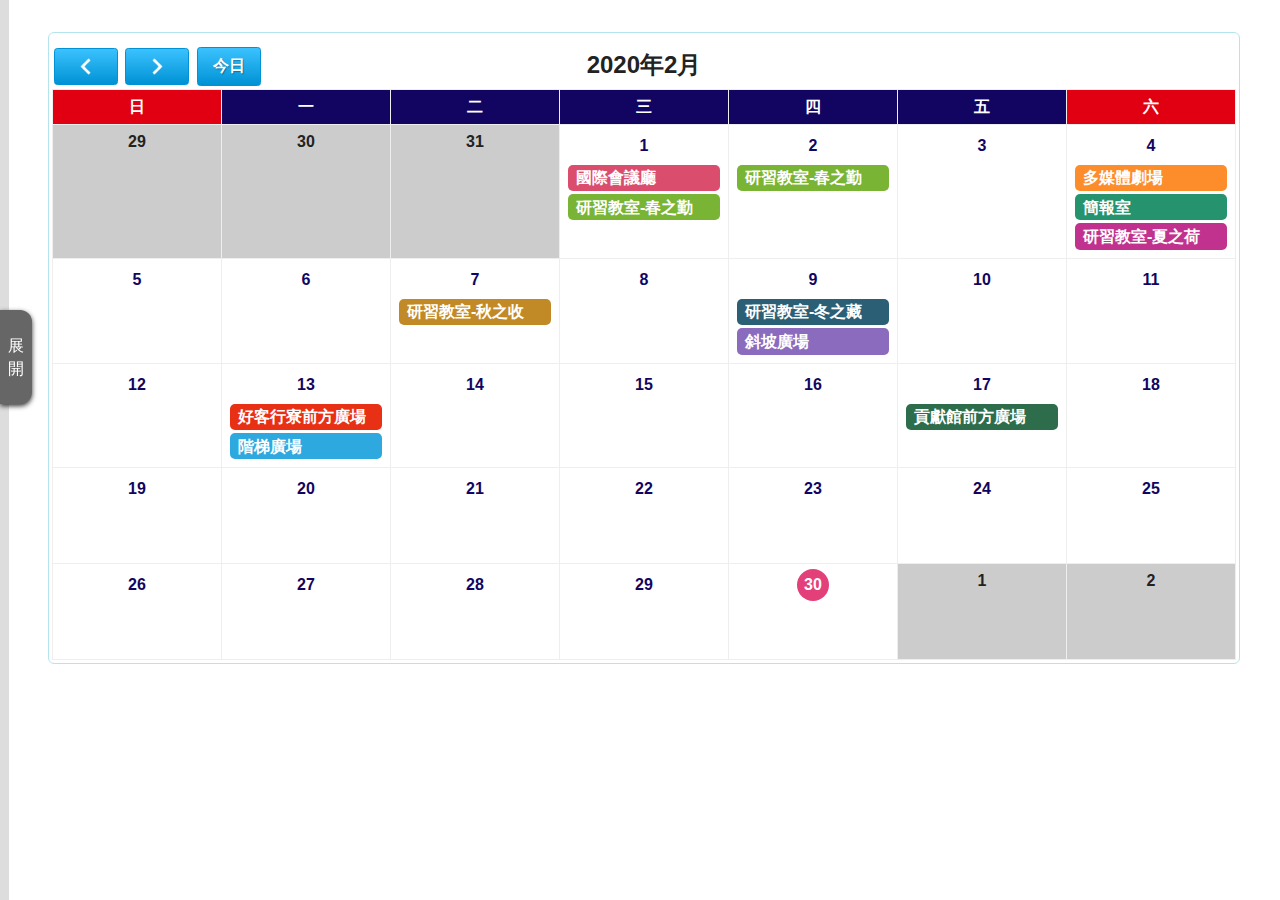
<file: calendar_1.htm>
<!doctype html>
<html lang="zh-Hant" class="no-js">

<head>
    <meta charset="utf-8">
    <meta http-equiv="X-UA-Compatible" content="IE=edge">
    <meta name="viewport" content="width=device-width, initial-scale=1">
    <title>客家文化發展中心-線上申辦</title>
    <!--HTML5 Shim and Respond.js IE8 support of HTML5 elements and media queries [if lt IE 9]>
    <script src="js/html5shiv.js"></script>
    <script src="js/respond.min.js"></script>
<![endif]-->

<!-- hyUI css -->
<link rel="stylesheet" href="css/hyui.css">

</head>

<body>
    <!-- sidenav star -->
    <div id="leftSidenav" class="sidenav">
        <div class="closebtn"><a href="javascript:void(0)" onclick="closeNav()">&times;</a></div>
        <form action="">
            <h2>類型</h2>
            <div class="check_grp">
                <label class="color1"><input type="checkbox" value="">國際會議廳</label>
                <label class="color2"><input type="checkbox" value="">多媒體劇場</label>
                <label class="color3"><input type="checkbox" value="">簡報室</label>
                <label class="color4"><input type="checkbox" value="">研習教室-春之勤</label>
                <label class="color5"><input type="checkbox" value="">研習教室-夏之荷</label>
                <label class="color6"><input type="checkbox" value="">研習教室-秋之收</label>
                <label class="color7"><input type="checkbox" value="">研習教室-冬之藏</label>
                <label class="color8"><input type="checkbox" value="">斜坡廣場</label>
                <label class="color9"><input type="checkbox" value="">好客行寮前方廣場</label>
                <label class="color10"><input type="checkbox" value="">階梯廣場</label>
                <label class="color11"><input type="checkbox" value="">貢獻館前方廣場</label>
            </div>
        </form>
    </div>
    <!-- sidenav end -->


    <!-- wrapper Start -->
    <div class="wrapper full" id="mainC">
        <div class="leftopen"><a href="javascript:;" onclick="openNav()">展開</a></div>

        <!-- main Start -->
        <div id="center" class="main">
            <div class="container">
                <!-- calendar6 star -->
                <div class="calendar6">
                    <div class="fc-toolbar">
                        <div class="fc-left">
                            <button type="button"><i class="i_arrow_left2"></i></button>
                            <button type="button"><i class="i_arrow_right2"></i></button>
                            <button type="button">今日</button>
                        </div>
                        <div class="fc-center"><h3>2020年2月</h3></div>
                    </div>
                    <table class="monthtb">
                      <thead>
                        <tr>
                            <th scope="col" class="sun">日</th>
                            <th scope="col" class="mon">一</th>
                            <th scope="col" class="tue">二</th>
                            <th scope="col" class="wed">三</th>
                            <th scope="col" class="thu">四</th>
                            <th scope="col" class="fri">五</th>
                            <th scope="col" class="sat">六</th>
                        </tr>
                    </thead>
                    <tbody>
                        <tr>
                            <td class="space"><div class="date">29</div></td>
                            <td class="space"><div class="date">30</div></td>
                            <td class="space"><div class="date">31</div></td>
                            <td>
                                <div class="date"><a href="#">1</a></div>
                                <ul class="event">
                                    <li class="color1">
                                        <a href="#">國際會議廳</a>
                                        <div class="info">
                                            <h3>國際會議廳</h3>
                                            <ul>
                                                <li>08:00-12:00</li>
                                                <li>13:00-17:00</li>
                                                <li>18:00-22:00</li>
                                            </ul>
                                        </div>
                                    </li>
                                    <li class="color4">
                                        <a href="#">研習教室-春之勤</a>
                                        <div class="info">
                                            <h3>研習教室-春之勤</h3>
                                            <ul>
                                                <li>08:00-12:00</li>
                                                <li>13:00-17:00</li>
                                            </ul>
                                        </div>
                                    </li>
                                </ul>
                            </td>
                            <td>
                                <div class="date"><a href="#">2</a></div>
                                <ul class="event">
                                    <li class="color4">
                                        <a href="#">研習教室-春之勤</a>
                                        <div class="info">
                                            <h3>研習教室-春之勤</h3>
                                            <ul>
                                                <li>08:00-12:00</li>
                                                <li>13:00-17:00</li>
                                                <li>18:00-22:00</li>
                                            </ul>
                                        </div>
                                    </li>
                                </ul>
                            </td>
                            <td>
                                <div class="date"><a href="#">3</a></div>
                            </td>
                            <td>
                                <div class="date"><a href="#">4</a></div>
                                <ul class="event">
                                    <li class="color2">
                                        <a href="#">多媒體劇場</a>
                                        <div class="info">
                                            <h3>多媒體劇場</h3>
                                            <ul>
                                                <li>13:00-17:00</li>
                                                <li>18:00-22:00</li>
                                            </ul>
                                        </div>
                                    </li>
                                    <li class="color3">
                                        <a href="#">簡報室</a>
                                        <div class="info">
                                            <h3>簡報室</h3>
                                            <ul>
                                                <li>08:00-12:00</li>
                                                <li>13:00-17:00</li>
                                                <li>18:00-22:00</li>
                                            </ul>
                                        </div>
                                    </li>
                                    <li class="color5">
                                        <a href="#">研習教室-夏之荷</a>
                                        <div class="info">
                                            <h3>研習教室-夏之荷</h3>
                                            <ul>
                                                <li>18:00-22:00</li>
                                            </ul>
                                        </div>
                                    </li>
                                </ul>
                            </td>
                        </tr>
                        <tr>
                            <td>
                                <div class="date"><a href="#">5</a></div>
                            </td>
                            <td>
                                <div class="date"><a href="#">6</a></div>
                            </td>
                            <td>
                                <div class="date"><a href="#">7</a></div>
                                <ul class="event">
                                    <li class="color6">
                                        <a href="#">研習教室-秋之收</a>
                                        <div class="info">
                                            <h3>研習教室-秋之收</h3>
                                            <ul>
                                                <li>13:00-17:00</li>
                                                <li>18:00-22:00</li>
                                            </ul>
                                        </div>
                                    </li>
                                </ul>
                            </td>
                            <td>
                                <div class="date"><a href="#">8</a></div>
                            </td>
                            <td>
                                <div class="date"><a href="#">9</a></div>
                                <ul class="event">
                                    <li class="color7">
                                        <a href="#">研習教室-冬之藏</a>
                                        <div class="info">
                                            <h3>研習教室-冬之藏</h3>
                                            <ul>
                                                <li>13:00-17:00</li>
                                                <li>18:00-22:00</li>
                                            </ul>
                                        </div>
                                    </li>
                                    <li class="color8">
                                        <a href="#">斜坡廣場</a>
                                        <div class="info">
                                            <h3>斜坡廣場</h3>
                                            <ul>
                                                <li>08:00-12:00</li>
                                                <li>13:00-17:00</li>
                                                <li>18:00-22:00</li>
                                            </ul>
                                        </div>
                                    </li>
                                </ul>
                            </td>
                            <td>
                                <div class="date"><a href="#">10</a></div>
                            </td>
                            <td>
                                <div class="date"><a href="#">11</a></div>
                            </td>
                        </tr>
                        <tr>
                            <td>
                                <div class="date"><a href="#">12</a></div>
                            </td>
                            <td>
                                <div class="date"><a href="#">13</a></div>
                                <ul class="event">
                                    <li class="color9">
                                        <a href="#">好客行寮前方廣場</a>
                                        <div class="info">
                                            <h3>好客行寮前方廣場</h3>
                                            <ul>
                                                <li>13:00-17:00</li>
                                                <li>18:00-22:00</li>
                                            </ul>
                                        </div>
                                    </li>
                                    <li class="color10">
                                        <a href="#">階梯廣場</a>
                                        <div class="info">
                                            <h3>階梯廣場</h3>
                                            <ul>
                                                <li>08:00-12:00</li>
                                                <li>13:00-17:00</li>
                                                <li>18:00-22:00</li>
                                            </ul>
                                        </div>
                                    </li>
                                </ul>
                            </td>
                            <td>
                                <div class="date"><a href="#">14</a></div>
                            </td>
                            <td>
                                <div class="date"><a href="#">15</a></div>
                            </td>
                            <td>
                                <div class="date"><a href="#">16</a></div>
                            </td>
                            <td>
                                <div class="date"><a href="#">17</a></div>
                                <ul class="event">
                                    <li class="color11">
                                        <a href="#">貢獻館前方廣場</a>
                                        <div class="info">
                                            <h3>貢獻館前方廣場</h3>
                                            <ul>
                                                <li>13:00-17:00</li>
                                                <li>18:00-22:00</li>
                                            </ul>
                                        </div>
                                    </li>
                                </ul>
                            </td>
                            <td>
                                <div class="date"><a href="#">18</a></div>
                            </td>
                        </tr>
                        <tr>
                            <td>
                                <div class="date"><a href="#">19</a></div>
                            </td>
                            <td>
                                <div class="date"><a href="#">20</a></div>
                            </td>
                            <td>
                                <div class="date"><a href="#">21</a></div>
                            </td>
                            <td>
                                <div class="date"><a href="#">22</a></div>
                            </td>
                            <td>
                                <div class="date"><a href="#">23</a></div>
                            </td>
                            <td>
                                <div class="date"><a href="#">24</a></div>
                            </td>
                            <td>
                                <div class="date"><a href="#">25</a></div>
                            </td>
                        </tr>
                        <tr>
                            <td>
                                <div class="date"><a href="#">26</a></div>
                            </td>
                            <td>
                                <div class="date"><a href="#">27</a></div>
                            </td>
                            <td>
                                <div class="date"><a href="#">28</a></div>
                            </td>
                            <td>
                                <div class="date"><a href="#">29</a></div>
                            </td>
                            <td class="today">
                                <div class="date"><a href="#">30</a></div>
                            </td>
                            <td class="space"><div class="date">1</div></td>
                            <td class="space"><div class="date">2</div></td>
                        </tr>
                    </tbody>
                </table>
            </div>
            <!-- calendar6 end -->
        </div>

    </div>
    <a href="javascript:;" class="scrollToTop">回頁首</a>
    <!-- JQ -->
    <script src="js/jquery-3.3.1.min.js"></script>
    <!-- 客製js -->
    <script src="js/customize.js"></script>
</body>

</html>
</file>
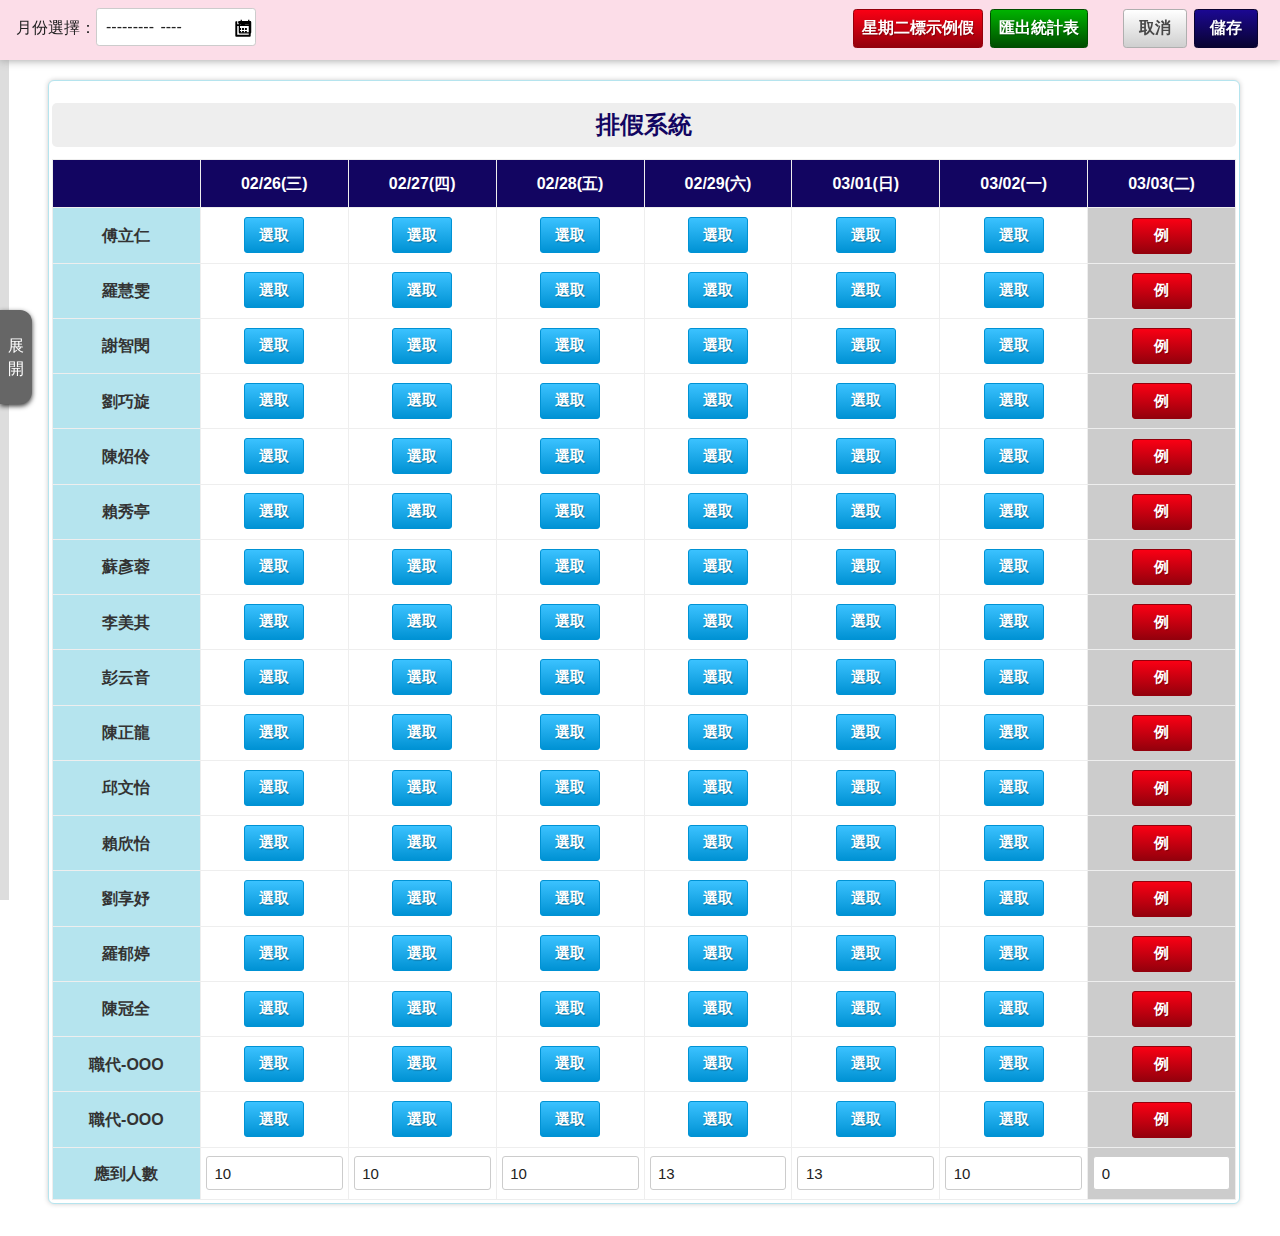
<file: calendar_2.htm>
<!doctype html>
<html lang="zh-Hant" class="no-js">

<head>
    <meta charset="utf-8">
    <meta http-equiv="X-UA-Compatible" content="IE=edge">
    <meta name="viewport" content="width=device-width, initial-scale=1">
    <title>客家文化發展中心-線上申辦</title>
    <!--HTML5 Shim and Respond.js IE8 support of HTML5 elements and media queries [if lt IE 9]>
    <script src="js/html5shiv.js"></script>
    <script src="js/respond.min.js"></script>
<![endif]-->

<!-- hyUI css -->
<link rel="stylesheet" href="css/hyui.css">

</head>

<body>
    <!-- sidenav star -->
    <div id="leftSidenav" class="sidenav2">
        <div class="closebtn"><a href="javascript:void(0)" onclick="closeNav()">&times;</a></div>
        <form action="">
            <h2>假別選擇<span>(單選)</span></h2>
            <div class="radio_grp">
                <label><input name="radioSample" type="radio" value="" checked="">例</label>
                <label><input name="radioSample" type="radio" value="">補</label>
                <label><input name="radioSample" type="radio" value="">特</label>
                <label><input name="radioSample" type="radio" value="">休</label>
                <label><input name="radioSample" type="radio" value="">事</label>
                <label><input name="radioSample" type="radio" value="">生</label>
                <label><input name="radioSample" type="radio" value="">安</label>
                <label><input name="radioSample" type="radio" value="">病</label>
                <label><input name="radioSample" type="radio" value="">喪</label>
                <label><input name="radioSample" type="radio" value="">公</label>
                <label><input name="radioSample" type="radio" value="">婚</label>
                <label><input name="radioSample" type="radio" value="">顧</label>
                <label><input name="radioSample" type="radio" value="">育</label>
                <label><input name="radioSample" type="radio" value="">產</label>
                <label style="width:100%;"><input name="radioSample" type="radio" value="">其他<input name="" type="text" placeholder="請輸入" style="width:6em;margin-left: .3em;"></label>
            </div>
            <div class="btn_grp">
                <input name="" type="reset" value="取消" />
                <input name="" type="submit" value="儲存" />
            </div>
        </form>
    </div>
    <!-- sidenav end -->


    <!-- wrapper Start -->
    <div class="wrapper full" id="mainC">
        <div class="leftopen"><a href="javascript:;" onclick="openNav()">展開</a></div>

        <!-- main Start -->
        <div id="center" class="main">
            <div class="container">
                <!-- calendar5 star -->
                <div class="calendar5">

                    <div class="fc-toolbar">
                        <div class="c-block">
                            <!-- inlinebox star -->
                            <div class="inlinebox">
                                <div class="datepick">
                                    <label for="">月份選擇：</label>
                                    <input name="" type="month" value="" class="calendar" placeholder="選擇月份">
                                    <i class="i_calendar"></i>
                                </div>
                            </div>
                            <!-- inlinebox end -->
                        </div>
                        <div class="r-block">
                            <div class="btn_grp">
                                <button class="btn btn-red">星期二標示例假</button>
                                <button class="btn btn-green">匯出統計表</button>
                                &nbsp;&nbsp;&nbsp;&nbsp;&nbsp;
                                <button class="btn btn-reset">取消</button>
                                <button class="btn btn-submit">儲存</button>
                            </div>
                        </div>
                    </div>

                    <h2 class="title">排假系統</h2>

                    <table class="monthtb">
                        <thead>
                            <tr>
                                <th scope="col">&nbsp;</th>
                                <th scope="col">02/26(三)</th>
                                <th scope="col">02/27(四)</th>
                                <th scope="col">02/28(五)</th>
                                <th scope="col">02/29(六)</th>
                                <th scope="col">03/01(日)</th>
                                <th scope="col">03/02(一)</th>
                                <th scope="col">03/03(二)</th>
                            </tr>
                        </thead>
                        <tbody>
                            <tr>
                              <th scope="row">傅立仁</th>
                              <td>
                                <div class="selbtn">
                                    <button onclick="openNav()">選取</button>
                                </div>
                            </td>
                            <td>
                                <div class="selbtn">
                                    <button onclick="openNav()">選取</button>
                                </div>
                            </td>
                            <td>
                                <div class="selbtn">
                                    <button onclick="openNav()">選取</button>
                                </div>
                            </td>
                            <td>
                                <div class="selbtn">
                                    <button onclick="openNav()">選取</button>
                                </div>
                            </td>
                            <td>
                                <div class="selbtn">
                                    <button onclick="openNav()">選取</button>
                                </div>
                            </td>
                            <td>
                                <div class="selbtn">
                                    <button onclick="openNav()">選取</button>
                                </div>
                            </td>
                            <td class="rest">
                                <div class="selbtn">
                                    <!-- <button onclick="openNav()">選取</button> -->
                                    <button onclick="openNav()" class="btn-red">例</button>
                                </div>
                            </td>
                        </tr>
                        <tr>
                          <th scope="row">羅慧雯</th>
                          <td>
                            <div class="selbtn">
                                <button onclick="openNav()">選取</button>
                            </div>
                        </td>
                        <td>
                            <div class="selbtn">
                                <button onclick="openNav()">選取</button>
                            </div>
                        </td>
                        <td>
                            <div class="selbtn">
                                <button onclick="openNav()">選取</button>
                            </div>
                        </td>
                        <td>
                            <div class="selbtn">
                                <button onclick="openNav()">選取</button>
                            </div>
                        </td>
                        <td>
                            <div class="selbtn">
                                <button onclick="openNav()">選取</button>
                            </div>
                        </td>
                        <td>
                            <div class="selbtn">
                                <button onclick="openNav()">選取</button>
                            </div>
                        </td>
                        <td class="rest">
                            <div class="selbtn">
                                <button onclick="openNav()" class="btn-red">例</button>
                            </div>
                        </td>
                    </tr>
                    <tr>
                      <th scope="row">謝智閔</th>
                      <td>
                        <div class="selbtn">
                            <button onclick="openNav()">選取</button>
                        </div>
                    </td>
                    <td>
                        <div class="selbtn">
                            <button onclick="openNav()">選取</button>
                        </div>
                    </td>
                    <td>
                        <div class="selbtn">
                            <button onclick="openNav()">選取</button>
                        </div>
                    </td>
                    <td>
                        <div class="selbtn">
                            <button onclick="openNav()">選取</button>
                        </div>
                    </td>
                    <td>
                        <div class="selbtn">
                            <button onclick="openNav()">選取</button>
                        </div>
                    </td>
                    <td>
                        <div class="selbtn">
                            <button onclick="openNav()">選取</button>
                        </div>
                    </td>
                    <td class="rest">
                        <div class="selbtn">
                            <button onclick="openNav()" class="btn-red">例</button>
                        </div>
                    </td>
                </tr>
                <tr>
                  <th scope="row">劉巧旋</th>
                  <td>
                    <div class="selbtn">
                        <button onclick="openNav()">選取</button>
                    </div>
                </td>
                <td>
                    <div class="selbtn">
                        <button onclick="openNav()">選取</button>
                    </div>
                </td>
                <td>
                    <div class="selbtn">
                        <button onclick="openNav()">選取</button>
                    </div>
                </td>
                <td>
                    <div class="selbtn">
                        <button onclick="openNav()">選取</button>
                    </div>
                </td>
                <td>
                    <div class="selbtn">
                        <button onclick="openNav()">選取</button>
                    </div>
                </td>
                <td>
                    <div class="selbtn">
                        <button onclick="openNav()">選取</button>
                    </div>
                </td>
                <td class="rest">
                    <div class="selbtn">
                        <button onclick="openNav()" class="btn-red">例</button>
                    </div>
                </td>
            </tr>
            <tr>
              <th scope="row">陳炤伶</th>
              <td>
                <div class="selbtn">
                    <button onclick="openNav()">選取</button>
                </div>
            </td>
            <td>
                <div class="selbtn">
                    <button onclick="openNav()">選取</button>
                </div>
            </td>
            <td>
                <div class="selbtn">
                    <button onclick="openNav()">選取</button>
                </div>
            </td>
            <td>
                <div class="selbtn">
                    <button onclick="openNav()">選取</button>
                </div>
            </td>
            <td>
                <div class="selbtn">
                    <button onclick="openNav()">選取</button>
                </div>
            </td>
            <td>
                <div class="selbtn">
                    <button onclick="openNav()">選取</button>
                </div>
            </td>
            <td class="rest">
                <div class="selbtn">
                    <button onclick="openNav()" class="btn-red">例</button>
                </div>
            </td>
        </tr>
        <tr>
          <th scope="row">賴秀亭</th>
          <td>
            <div class="selbtn">
                <button onclick="openNav()">選取</button>
            </div>
        </td>
        <td>
            <div class="selbtn">
                <button onclick="openNav()">選取</button>
            </div>
        </td>
        <td>
            <div class="selbtn">
                <button onclick="openNav()">選取</button>
            </div>
        </td>
        <td>
            <div class="selbtn">
                <button onclick="openNav()">選取</button>
            </div>
        </td>
        <td>
            <div class="selbtn">
                <button onclick="openNav()">選取</button>
            </div>
        </td>
        <td>
            <div class="selbtn">
                <button onclick="openNav()">選取</button>
            </div>
        </td>
        <td class="rest">
            <div class="selbtn">
                <button onclick="openNav()" class="btn-red">例</button>
            </div>
        </td>
    </tr>
    <tr>
      <th scope="row">蘇彥蓉</th>
      <td>
        <div class="selbtn">
            <button onclick="openNav()">選取</button>
        </div>
    </td>
    <td>
        <div class="selbtn">
            <button onclick="openNav()">選取</button>
        </div>
    </td>
    <td>
        <div class="selbtn">
            <button onclick="openNav()">選取</button>
        </div>
    </td>
    <td>
        <div class="selbtn">
            <button onclick="openNav()">選取</button>
        </div>
    </td>
    <td>
        <div class="selbtn">
            <button onclick="openNav()">選取</button>
        </div>
    </td>
    <td>
        <div class="selbtn">
            <button onclick="openNav()">選取</button>
        </div>
    </td>
    <td class="rest">
        <div class="selbtn">
            <button onclick="openNav()" class="btn-red">例</button>
        </div>
    </td>
</tr>
<tr>
  <th scope="row">李美其</th>
  <td>
    <div class="selbtn">
        <button onclick="openNav()">選取</button>
    </div>
</td>
<td>
    <div class="selbtn">
        <button onclick="openNav()">選取</button>
    </div>
</td>
<td>
    <div class="selbtn">
        <button onclick="openNav()">選取</button>
    </div>
</td>
<td>
    <div class="selbtn">
        <button onclick="openNav()">選取</button>
    </div>
</td>
<td>
    <div class="selbtn">
        <button onclick="openNav()">選取</button>
    </div>
</td>
<td>
    <div class="selbtn">
        <button onclick="openNav()">選取</button>
    </div>
</td>
<td class="rest">
    <div class="selbtn">
        <button onclick="openNav()" class="btn-red">例</button>
    </div>
</td>
</tr>
<tr>
  <th scope="row">彭云音</th>
  <td>
    <div class="selbtn">
        <button onclick="openNav()">選取</button>
    </div>
</td>
<td>
    <div class="selbtn">
        <button onclick="openNav()">選取</button>
    </div>
</td>
<td>
    <div class="selbtn">
        <button onclick="openNav()">選取</button>
    </div>
</td>
<td>
    <div class="selbtn">
        <button onclick="openNav()">選取</button>
    </div>
</td>
<td>
    <div class="selbtn">
        <button onclick="openNav()">選取</button>
    </div>
</td>
<td>
    <div class="selbtn">
        <button onclick="openNav()">選取</button>
    </div>
</td>
<td class="rest">
    <div class="selbtn">
        <button onclick="openNav()" class="btn-red">例</button>
    </div>
</td>
</tr>
<tr>
  <th scope="row">陳正龍</th>
  <td>
    <div class="selbtn">
        <button onclick="openNav()">選取</button>
    </div>
</td>
<td>
    <div class="selbtn">
        <button onclick="openNav()">選取</button>
    </div>
</td>
<td>
    <div class="selbtn">
        <button onclick="openNav()">選取</button>
    </div>
</td>
<td>
    <div class="selbtn">
        <button onclick="openNav()">選取</button>
    </div>
</td>
<td>
    <div class="selbtn">
        <button onclick="openNav()">選取</button>
    </div>
</td>
<td>
    <div class="selbtn">
        <button onclick="openNav()">選取</button>
    </div>
</td>
<td class="rest">
    <div class="selbtn">
        <button onclick="openNav()" class="btn-red">例</button>
    </div>
</td>
</tr>
<tr>
  <th scope="row">邱文怡</th>
  <td>
    <div class="selbtn">
        <button onclick="openNav()">選取</button>
    </div>
</td>
<td>
    <div class="selbtn">
        <button onclick="openNav()">選取</button>
    </div>
</td>
<td>
    <div class="selbtn">
        <button onclick="openNav()">選取</button>
    </div>
</td>
<td>
    <div class="selbtn">
        <button onclick="openNav()">選取</button>
    </div>
</td>
<td>
    <div class="selbtn">
        <button onclick="openNav()">選取</button>
    </div>
</td>
<td>
    <div class="selbtn">
        <button onclick="openNav()">選取</button>
    </div>
</td>
<td class="rest">
    <div class="selbtn">
        <button onclick="openNav()" class="btn-red">例</button>
    </div>
</td>
</tr>
<tr>
  <th scope="row">賴欣怡</th>
  <td>
    <div class="selbtn">
        <button onclick="openNav()">選取</button>
    </div>
</td>
<td>
    <div class="selbtn">
        <button onclick="openNav()">選取</button>
    </div>
</td>
<td>
    <div class="selbtn">
        <button onclick="openNav()">選取</button>
    </div>
</td>
<td>
    <div class="selbtn">
        <button onclick="openNav()">選取</button>
    </div>
</td>
<td>
    <div class="selbtn">
        <button onclick="openNav()">選取</button>
    </div>
</td>
<td>
    <div class="selbtn">
        <button onclick="openNav()">選取</button>
    </div>
</td>
<td class="rest">
    <div class="selbtn">
        <button onclick="openNav()" class="btn-red">例</button>
    </div>
</td>
</tr>
<tr>
  <th scope="row">劉享妤</th>
  <td>
    <div class="selbtn">
        <button onclick="openNav()">選取</button>
    </div>
</td>
<td>
    <div class="selbtn">
        <button onclick="openNav()">選取</button>
    </div>
</td>
<td>
    <div class="selbtn">
        <button onclick="openNav()">選取</button>
    </div>
</td>
<td>
    <div class="selbtn">
        <button onclick="openNav()">選取</button>
    </div>
</td>
<td>
    <div class="selbtn">
        <button onclick="openNav()">選取</button>
    </div>
</td>
<td>
    <div class="selbtn">
        <button onclick="openNav()">選取</button>
    </div>
</td>
<td class="rest">
    <div class="selbtn">
        <button onclick="openNav()" class="btn-red">例</button>
    </div>
</td>
</tr>
<tr>
  <th scope="row">羅郁婷</th>
  <td>
    <div class="selbtn">
        <button onclick="openNav()">選取</button>
    </div>
</td>
<td>
    <div class="selbtn">
        <button onclick="openNav()">選取</button>
    </div>
</td>
<td>
    <div class="selbtn">
        <button onclick="openNav()">選取</button>
    </div>
</td>
<td>
    <div class="selbtn">
        <button onclick="openNav()">選取</button>
    </div>
</td>
<td>
    <div class="selbtn">
        <button onclick="openNav()">選取</button>
    </div>
</td>
<td>
    <div class="selbtn">
        <button onclick="openNav()">選取</button>
    </div>
</td>
<td class="rest">
    <div class="selbtn">
        <button onclick="openNav()" class="btn-red">例</button>
    </div>
</td>
</tr>
<tr>
  <th scope="row">陳冠全</th>
  <td>
    <div class="selbtn">
        <button onclick="openNav()">選取</button>
    </div>
</td>
<td>
    <div class="selbtn">
        <button onclick="openNav()">選取</button>
    </div>
</td>
<td>
    <div class="selbtn">
        <button onclick="openNav()">選取</button>
    </div>
</td>
<td>
    <div class="selbtn">
        <button onclick="openNav()">選取</button>
    </div>
</td>
<td>
    <div class="selbtn">
        <button onclick="openNav()">選取</button>
    </div>
</td>
<td>
    <div class="selbtn">
        <button onclick="openNav()">選取</button>
    </div>
</td>
<td class="rest">
    <div class="selbtn">
        <button onclick="openNav()" class="btn-red">例</button>
    </div>
</td>
</tr>
<tr>
  <th scope="row">職代-OOO</th>
  <td>
    <div class="selbtn">
        <button onclick="openNav()">選取</button>
    </div>
</td>
<td>
    <div class="selbtn">
        <button onclick="openNav()">選取</button>
    </div>
</td>
<td>
    <div class="selbtn">
        <button onclick="openNav()">選取</button>
    </div>
</td>
<td>
    <div class="selbtn">
        <button onclick="openNav()">選取</button>
    </div>
</td>
<td>
    <div class="selbtn">
        <button onclick="openNav()">選取</button>
    </div>
</td>
<td>
    <div class="selbtn">
        <button onclick="openNav()">選取</button>
    </div>
</td>
<td class="rest">
    <div class="selbtn">
        <button onclick="openNav()" class="btn-red">例</button>
    </div>
</td>
</tr>
<tr>
  <th scope="row">職代-OOO</th>
  <td>
    <div class="selbtn">
        <button onclick="openNav()">選取</button>
    </div>
</td>
<td>
    <div class="selbtn">
        <button onclick="openNav()">選取</button>
    </div>
</td>
<td>
    <div class="selbtn">
        <button onclick="openNav()">選取</button>
    </div>
</td>
<td>
    <div class="selbtn">
        <button onclick="openNav()">選取</button>
    </div>
</td>
<td>
    <div class="selbtn">
        <button onclick="openNav()">選取</button>
    </div>
</td>
<td>
    <div class="selbtn">
        <button onclick="openNav()">選取</button>
    </div>
</td>
<td class="rest">
    <div class="selbtn">
        <button onclick="openNav()" class="btn-red">例</button>
    </div>
</td>
</tr>
<tr>
  <th scope="row">應到人數</th>
  <td>
    <div class="selbtn">
        <input type="text" id="" placeholder="10" value="10">
    </div>
</td>
<td>
    <div class="selbtn">
        <input type="text" id="" placeholder="10" value="10">
    </div>
</td>
<td>
    <div class="selbtn">
        <input type="text" id="" placeholder="10" value="10">
    </div>
</td>
<td>
    <div class="selbtn">
        <input type="text" id="" placeholder="13" value="13">
    </div>
</td>
<td>
    <div class="selbtn">
        <input type="text" id="" placeholder="13" value="13">
    </div>
</td>
<td>
    <div class="selbtn">
        <input type="text" id="" placeholder="10" value="10">
    </div>
</td>
<td class="rest">
    <div class="selbtn">
        <input type="text" id="" placeholder="0" value="0">
    </div>
</td>
</tr>
</tbody>
</table></div>
</div>
<!-- calendar5 end -->
</div>

</div>
<a href="javascript:;" class="scrollToTop">回頁首</a>
<!-- JQ -->
<script src="js/jquery-3.3.1.min.js"></script>

<!-- 客製js -->
<script src="js/customize.js"></script>
</body>

</html>
</file>
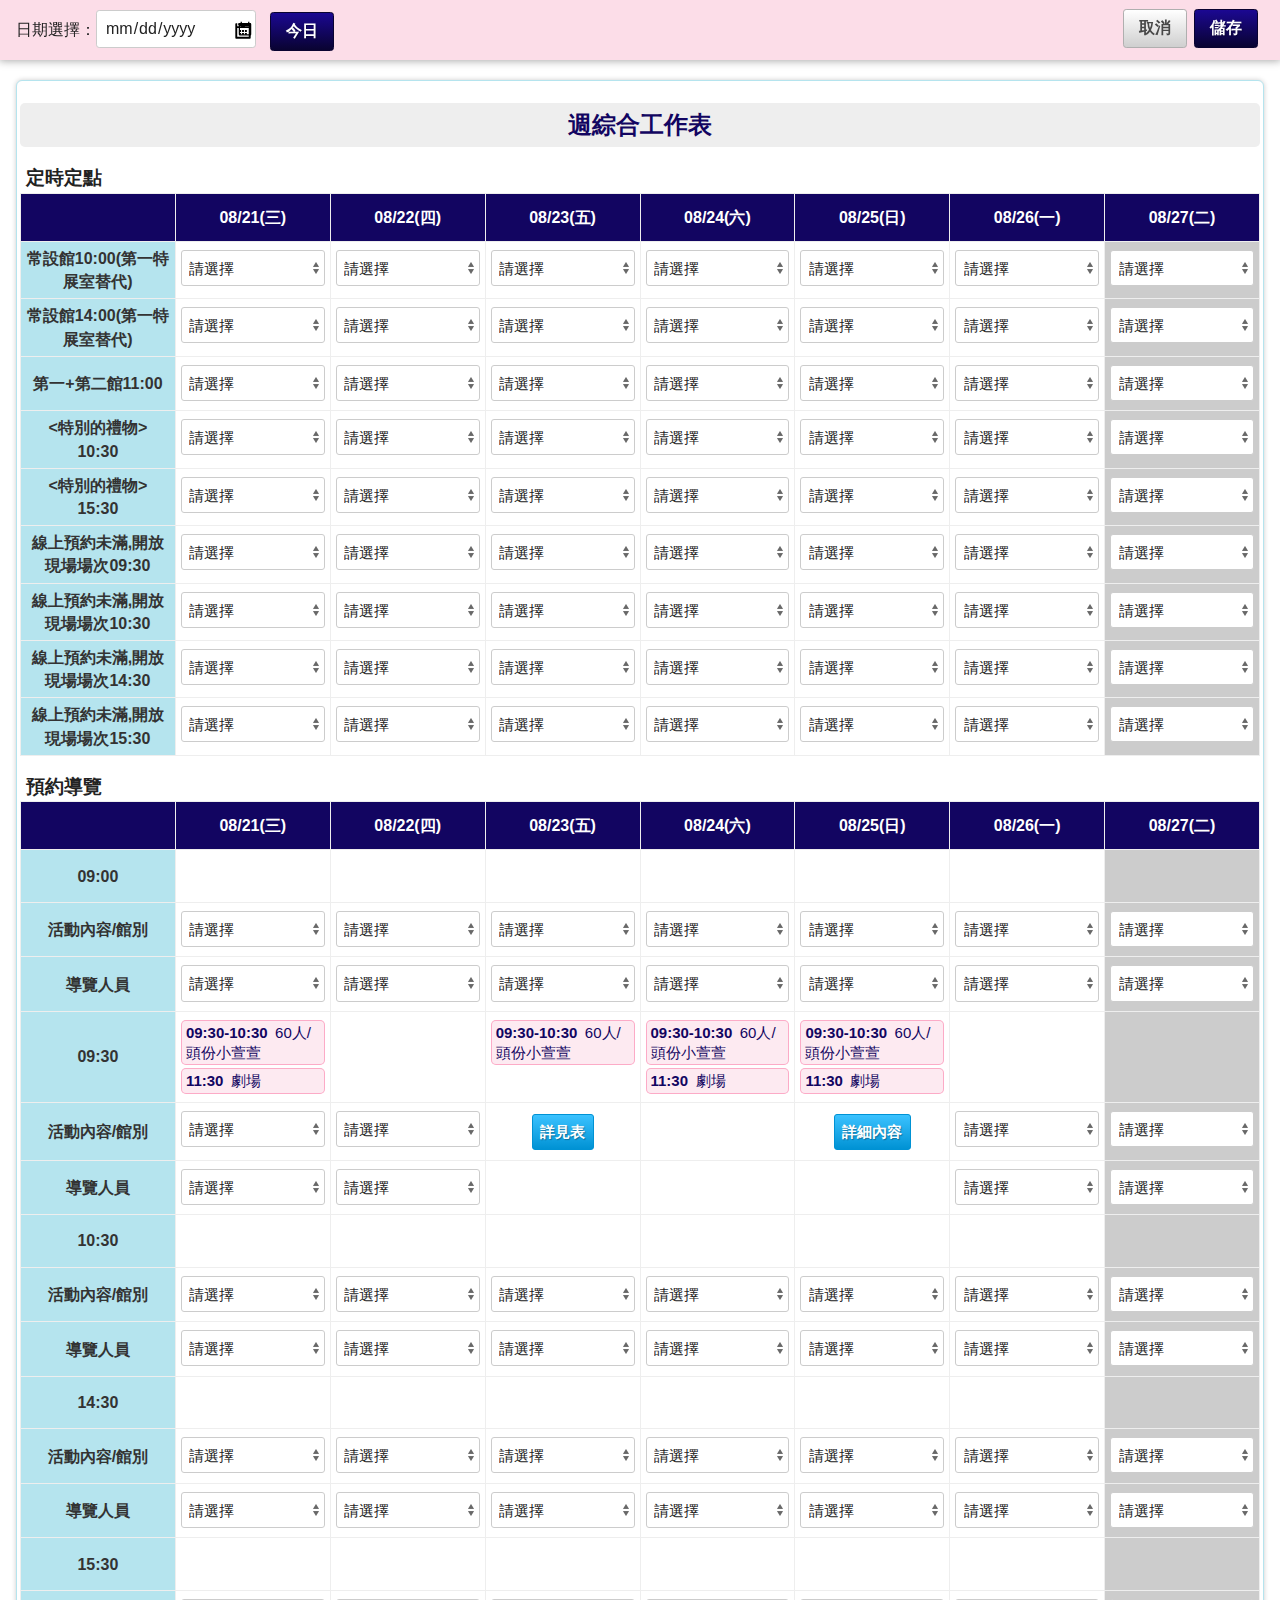
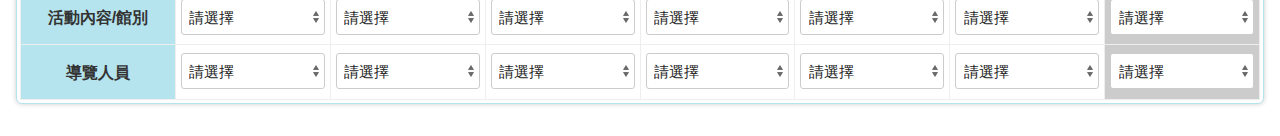
<file: calendar_3.htm>
<!doctype html>
<html lang="zh-Hant" class="no-js">

<head>
    <meta charset="utf-8">
    <meta http-equiv="X-UA-Compatible" content="IE=edge">
    <meta name="viewport" content="width=device-width, initial-scale=1">
    <title>客家文化發展中心-線上申辦</title>
    <!--HTML5 Shim and Respond.js IE8 support of HTML5 elements and media queries [if lt IE 9]>
    <script src="js/html5shiv.js"></script>
    <script src="js/respond.min.js"></script>
<![endif]-->

<!-- hyUI css -->
<link rel="stylesheet" href="css/hyui.css">

</head>

<body>
    <!-- wrapper Start -->
    <div class="wrapper full">
        <!-- main Start -->
        <div id="center" class="main">
            <div class="container">
                <!-- calendar7 star -->
                <div class="calendar7">

                    <div class="fc-toolbar">
                        <div class="c-block">
                            <!-- inlinebox star -->
                            <div class="inlinebox">
                                <div class="datepick">
                                    <label for="">日期選擇：</label>
                                    <input name="" type="date" value="" class="calendar" placeholder="選擇日期">
                                    <i class="i_calendar"></i>
                                </div>
                                <button class="btn btn-submit">今日</button>
                            </div>
                            <!-- inlinebox end -->
                        </div>
                        <div class="r-block">
                            <div class="btn_grp">
                                <button class="btn btn-reset">取消</button>
                                <button class="btn btn-submit">儲存</button>
                            </div>
                        </div>
                    </div>

                    <h2 class="title">週綜合工作表</h2>
                    <!-- 定時定點 star -->
                    <h3>定時定點</h3>
                    <table class="monthtb">
                        <thead>
                            <tr>
                                <th scope="col">&nbsp;</th>
                                <th scope="col">08/21(三)</th>
                                <th scope="col">08/22(四)</th>
                                <th scope="col">08/23(五)</th>
                                <th scope="col">08/24(六)</th>
                                <th scope="col">08/25(日)</th>
                                <th scope="col">08/26(一)</th>
                                <th scope="col">08/27(二)</th>
                            </tr>
                        </thead>
                        <tbody>
                            <tr>
                              <th scope="row">常設館10:00(第一特展室替代)</th>
                              <td>
                                <select name="" id="selectSample">
                                    <option value="">請選擇</option>
                                    <option value="">傅立仁</option>
                                    <option value="">羅慧雯</option>
                                    <option value="">謝智閔</option>
                                    <option value="">劉巧旋</option>
                                </select>
                            </td>
                            <td>
                                <select name="" id="selectSample">
                                    <option value="">請選擇</option>
                                    <option value="">傅立仁</option>
                                    <option value="">羅慧雯</option>
                                    <option value="">謝智閔</option>
                                    <option value="">劉巧旋</option>
                                </select>
                            </td>
                            <td>
                                <select name="" id="selectSample">
                                    <option value="">請選擇</option>
                                    <option value="">傅立仁</option>
                                    <option value="">羅慧雯</option>
                                    <option value="">謝智閔</option>
                                    <option value="">劉巧旋</option>
                                </select>
                            </td>
                            <td>
                                <select name="" id="selectSample">
                                    <option value="">請選擇</option>
                                    <option value="">傅立仁</option>
                                    <option value="">羅慧雯</option>
                                    <option value="">謝智閔</option>
                                    <option value="">劉巧旋</option>
                                </select>
                            </td>
                            <td>
                                <select name="" id="selectSample">
                                    <option value="">請選擇</option>
                                    <option value="">傅立仁</option>
                                    <option value="">羅慧雯</option>
                                    <option value="">謝智閔</option>
                                    <option value="">劉巧旋</option>
                                </select>
                            </td>
                            <td>
                                <select name="" id="selectSample">
                                    <option value="">請選擇</option>
                                    <option value="">傅立仁</option>
                                    <option value="">羅慧雯</option>
                                    <option value="">謝智閔</option>
                                    <option value="">劉巧旋</option>
                                </select>
                            </td>
                            <td class="rest">
                                <select name="" id="selectSample">
                                 <option value="">請選擇</option> 
                                 <option value="">傅立仁</option>
                                 <option value="">羅慧雯</option>
                                 <option value="">謝智閔</option>
                                 <option value="">劉巧旋</option>
                             </select>
                         </td>
                     </tr>
                     <tr>
                      <th scope="row">常設館14:00(第一特展室替代)</th>
                      <td>
                        <select name="" id="selectSample">
                            <option value="">請選擇</option>
                            <option value="">傅立仁</option>
                            <option value="">羅慧雯</option>
                            <option value="">謝智閔</option>
                            <option value="">劉巧旋</option>
                        </select>
                    </td>
                    <td>
                        <select name="" id="selectSample">
                            <option value="">請選擇</option>
                            <option value="">傅立仁</option>
                            <option value="">羅慧雯</option>
                            <option value="">謝智閔</option>
                            <option value="">劉巧旋</option>
                        </select>
                    </td>
                    <td>
                        <select name="" id="selectSample">
                            <option value="">請選擇</option>
                            <option value="">傅立仁</option>
                            <option value="">羅慧雯</option>
                            <option value="">謝智閔</option>
                            <option value="">劉巧旋</option>
                        </select>
                    </td>
                    <td>
                        <select name="" id="selectSample">
                            <option value="">請選擇</option>
                            <option value="">傅立仁</option>
                            <option value="">羅慧雯</option>
                            <option value="">謝智閔</option>
                            <option value="">劉巧旋</option>
                        </select>
                    </td>
                    <td>
                        <select name="" id="selectSample">
                            <option value="">請選擇</option>
                            <option value="">傅立仁</option>
                            <option value="">羅慧雯</option>
                            <option value="">謝智閔</option>
                            <option value="">劉巧旋</option>
                        </select>
                    </td>
                    <td>
                        <select name="" id="selectSample">
                            <option value="">請選擇</option>
                            <option value="">傅立仁</option>
                            <option value="">羅慧雯</option>
                            <option value="">謝智閔</option>
                            <option value="">劉巧旋</option>
                        </select>
                    </td>
                    <td class="rest">
                        <select name="" id="selectSample">
                         <option value="">請選擇</option> 
                         <option value="">傅立仁</option>
                         <option value="">羅慧雯</option>
                         <option value="">謝智閔</option>
                         <option value="">劉巧旋</option>
                     </select>
                 </td>
             </tr>
             <tr>
              <th scope="row">第一+第二館11:00</th>
              <td>
                <select name="" id="selectSample">
                    <option value="">請選擇</option>
                    <option value="">傅立仁</option>
                    <option value="">羅慧雯</option>
                    <option value="">謝智閔</option>
                    <option value="">劉巧旋</option>
                </select>
            </td>
            <td>
                <select name="" id="selectSample">
                    <option value="">請選擇</option>
                    <option value="">傅立仁</option>
                    <option value="">羅慧雯</option>
                    <option value="">謝智閔</option>
                    <option value="">劉巧旋</option>
                </select>
            </td>
            <td>
                <select name="" id="selectSample">
                    <option value="">請選擇</option>
                    <option value="">傅立仁</option>
                    <option value="">羅慧雯</option>
                    <option value="">謝智閔</option>
                    <option value="">劉巧旋</option>
                </select>
            </td>
            <td>
                <select name="" id="selectSample">
                    <option value="">請選擇</option>
                    <option value="">傅立仁</option>
                    <option value="">羅慧雯</option>
                    <option value="">謝智閔</option>
                    <option value="">劉巧旋</option>
                </select>
            </td>
            <td>
                <select name="" id="selectSample">
                    <option value="">請選擇</option>
                    <option value="">傅立仁</option>
                    <option value="">羅慧雯</option>
                    <option value="">謝智閔</option>
                    <option value="">劉巧旋</option>
                </select>
            </td>
            <td>
                <select name="" id="selectSample">
                    <option value="">請選擇</option>
                    <option value="">傅立仁</option>
                    <option value="">羅慧雯</option>
                    <option value="">謝智閔</option>
                    <option value="">劉巧旋</option>
                </select>
            </td>
            <td class="rest">
                <select name="" id="selectSample">
                   <option value="">請選擇</option> 
                   <option value="">傅立仁</option>
                   <option value="">羅慧雯</option>
                   <option value="">謝智閔</option>
                   <option value="">劉巧旋</option>
               </select>
           </td>
       </tr>
       <tr>
          <th scope="row"><特別的禮物> 10:30</th>
          <td>
            <select name="" id="selectSample">
                <option value="">請選擇</option>
                <option value="">傅立仁</option>
                <option value="">羅慧雯</option>
                <option value="">謝智閔</option>
                <option value="">劉巧旋</option>
            </select>
        </td>
        <td>
            <select name="" id="selectSample">
                <option value="">請選擇</option>
                <option value="">傅立仁</option>
                <option value="">羅慧雯</option>
                <option value="">謝智閔</option>
                <option value="">劉巧旋</option>
            </select>
        </td>
        <td>
            <select name="" id="selectSample">
                <option value="">請選擇</option>
                <option value="">傅立仁</option>
                <option value="">羅慧雯</option>
                <option value="">謝智閔</option>
                <option value="">劉巧旋</option>
            </select>
        </td>
        <td>
            <select name="" id="selectSample">
                <option value="">請選擇</option>
                <option value="">傅立仁</option>
                <option value="">羅慧雯</option>
                <option value="">謝智閔</option>
                <option value="">劉巧旋</option>
            </select>
        </td>
        <td>
            <select name="" id="selectSample">
                <option value="">請選擇</option>
                <option value="">傅立仁</option>
                <option value="">羅慧雯</option>
                <option value="">謝智閔</option>
                <option value="">劉巧旋</option>
            </select>
        </td>
        <td>
            <select name="" id="selectSample">
                <option value="">請選擇</option>
                <option value="">傅立仁</option>
                <option value="">羅慧雯</option>
                <option value="">謝智閔</option>
                <option value="">劉巧旋</option>
            </select>
        </td>
        <td class="rest">
            <select name="" id="selectSample">
             <option value="">請選擇</option> 
             <option value="">傅立仁</option>
             <option value="">羅慧雯</option>
             <option value="">謝智閔</option>
             <option value="">劉巧旋</option>
         </select>
     </td>
 </tr>
 <tr>
  <th scope="row"><特別的禮物> 15:30</th>
  <td>
    <select name="" id="selectSample">
        <option value="">請選擇</option>
        <option value="">傅立仁</option>
        <option value="">羅慧雯</option>
        <option value="">謝智閔</option>
        <option value="">劉巧旋</option>
    </select>
</td>
<td>
    <select name="" id="selectSample">
        <option value="">請選擇</option>
        <option value="">傅立仁</option>
        <option value="">羅慧雯</option>
        <option value="">謝智閔</option>
        <option value="">劉巧旋</option>
    </select>
</td>
<td>
    <select name="" id="selectSample">
        <option value="">請選擇</option>
        <option value="">傅立仁</option>
        <option value="">羅慧雯</option>
        <option value="">謝智閔</option>
        <option value="">劉巧旋</option>
    </select>
</td>
<td>
    <select name="" id="selectSample">
        <option value="">請選擇</option>
        <option value="">傅立仁</option>
        <option value="">羅慧雯</option>
        <option value="">謝智閔</option>
        <option value="">劉巧旋</option>
    </select>
</td>
<td>
    <select name="" id="selectSample">
        <option value="">請選擇</option>
        <option value="">傅立仁</option>
        <option value="">羅慧雯</option>
        <option value="">謝智閔</option>
        <option value="">劉巧旋</option>
    </select>
</td>
<td>
    <select name="" id="selectSample">
        <option value="">請選擇</option>
        <option value="">傅立仁</option>
        <option value="">羅慧雯</option>
        <option value="">謝智閔</option>
        <option value="">劉巧旋</option>
    </select>
</td>
<td class="rest">
    <select name="" id="selectSample">
     <option value="">請選擇</option> 
     <option value="">傅立仁</option>
     <option value="">羅慧雯</option>
     <option value="">謝智閔</option>
     <option value="">劉巧旋</option>
 </select>
</td>
</tr>
<tr>
  <th scope="row">線上預約未滿,開放現場場次09:30</th>
  <td>
    <select name="" id="selectSample">
        <option value="">請選擇</option>
        <option value="">傅立仁</option>
        <option value="">羅慧雯</option>
        <option value="">謝智閔</option>
        <option value="">劉巧旋</option>
    </select>
</td>
<td>
    <select name="" id="selectSample">
        <option value="">請選擇</option>
        <option value="">傅立仁</option>
        <option value="">羅慧雯</option>
        <option value="">謝智閔</option>
        <option value="">劉巧旋</option>
    </select>
</td>
<td>
    <select name="" id="selectSample">
        <option value="">請選擇</option>
        <option value="">傅立仁</option>
        <option value="">羅慧雯</option>
        <option value="">謝智閔</option>
        <option value="">劉巧旋</option>
    </select>
</td>
<td>
    <select name="" id="selectSample">
        <option value="">請選擇</option>
        <option value="">傅立仁</option>
        <option value="">羅慧雯</option>
        <option value="">謝智閔</option>
        <option value="">劉巧旋</option>
    </select>
</td>
<td>
    <select name="" id="selectSample">
        <option value="">請選擇</option>
        <option value="">傅立仁</option>
        <option value="">羅慧雯</option>
        <option value="">謝智閔</option>
        <option value="">劉巧旋</option>
    </select>
</td>
<td>
    <select name="" id="selectSample">
        <option value="">請選擇</option>
        <option value="">傅立仁</option>
        <option value="">羅慧雯</option>
        <option value="">謝智閔</option>
        <option value="">劉巧旋</option>
    </select>
</td>
<td class="rest">
    <select name="" id="selectSample">
       <option value="">請選擇</option> 
       <option value="">傅立仁</option>
       <option value="">羅慧雯</option>
       <option value="">謝智閔</option>
       <option value="">劉巧旋</option>
   </select>
</td>
</tr>
<tr>
  <th scope="row">線上預約未滿,開放現場場次10:30</th>
  <td>
    <select name="" id="selectSample">
        <option value="">請選擇</option>
        <option value="">傅立仁</option>
        <option value="">羅慧雯</option>
        <option value="">謝智閔</option>
        <option value="">劉巧旋</option>
    </select>
</td>
<td>
    <select name="" id="selectSample">
        <option value="">請選擇</option>
        <option value="">傅立仁</option>
        <option value="">羅慧雯</option>
        <option value="">謝智閔</option>
        <option value="">劉巧旋</option>
    </select>
</td>
<td>
    <select name="" id="selectSample">
        <option value="">請選擇</option>
        <option value="">傅立仁</option>
        <option value="">羅慧雯</option>
        <option value="">謝智閔</option>
        <option value="">劉巧旋</option>
    </select>
</td>
<td>
    <select name="" id="selectSample">
        <option value="">請選擇</option>
        <option value="">傅立仁</option>
        <option value="">羅慧雯</option>
        <option value="">謝智閔</option>
        <option value="">劉巧旋</option>
    </select>
</td>
<td>
    <select name="" id="selectSample">
        <option value="">請選擇</option>
        <option value="">傅立仁</option>
        <option value="">羅慧雯</option>
        <option value="">謝智閔</option>
        <option value="">劉巧旋</option>
    </select>
</td>
<td>
    <select name="" id="selectSample">
        <option value="">請選擇</option>
        <option value="">傅立仁</option>
        <option value="">羅慧雯</option>
        <option value="">謝智閔</option>
        <option value="">劉巧旋</option>
    </select>
</td>
<td class="rest">
    <select name="" id="selectSample">
     <option value="">請選擇</option> 
     <option value="">傅立仁</option>
     <option value="">羅慧雯</option>
     <option value="">謝智閔</option>
     <option value="">劉巧旋</option>
 </select>
</td>
</tr>
<tr>
  <th scope="row">線上預約未滿,開放現場場次14:30</th>
  <td>
    <select name="" id="selectSample">
        <option value="">請選擇</option>
        <option value="">傅立仁</option>
        <option value="">羅慧雯</option>
        <option value="">謝智閔</option>
        <option value="">劉巧旋</option>
    </select>
</td>
<td>
    <select name="" id="selectSample">
        <option value="">請選擇</option>
        <option value="">傅立仁</option>
        <option value="">羅慧雯</option>
        <option value="">謝智閔</option>
        <option value="">劉巧旋</option>
    </select>
</td>
<td>
    <select name="" id="selectSample">
        <option value="">請選擇</option>
        <option value="">傅立仁</option>
        <option value="">羅慧雯</option>
        <option value="">謝智閔</option>
        <option value="">劉巧旋</option>
    </select>
</td>
<td>
    <select name="" id="selectSample">
        <option value="">請選擇</option>
        <option value="">傅立仁</option>
        <option value="">羅慧雯</option>
        <option value="">謝智閔</option>
        <option value="">劉巧旋</option>
    </select>
</td>
<td>
    <select name="" id="selectSample">
        <option value="">請選擇</option>
        <option value="">傅立仁</option>
        <option value="">羅慧雯</option>
        <option value="">謝智閔</option>
        <option value="">劉巧旋</option>
    </select>
</td>
<td>
    <select name="" id="selectSample">
        <option value="">請選擇</option>
        <option value="">傅立仁</option>
        <option value="">羅慧雯</option>
        <option value="">謝智閔</option>
        <option value="">劉巧旋</option>
    </select>
</td>
<td class="rest">
    <select name="" id="selectSample">
       <option value="">請選擇</option> 
       <option value="">傅立仁</option>
       <option value="">羅慧雯</option>
       <option value="">謝智閔</option>
       <option value="">劉巧旋</option>
   </select>
</td>
</tr>
<tr>
  <th scope="row">線上預約未滿,開放現場場次15:30</th>
  <td>
    <select name="" id="selectSample">
        <option value="">請選擇</option>
        <option value="">傅立仁</option>
        <option value="">羅慧雯</option>
        <option value="">謝智閔</option>
        <option value="">劉巧旋</option>
    </select>
</td>
<td>
    <select name="" id="selectSample">
        <option value="">請選擇</option>
        <option value="">傅立仁</option>
        <option value="">羅慧雯</option>
        <option value="">謝智閔</option>
        <option value="">劉巧旋</option>
    </select>
</td>
<td>
    <select name="" id="selectSample">
        <option value="">請選擇</option>
        <option value="">傅立仁</option>
        <option value="">羅慧雯</option>
        <option value="">謝智閔</option>
        <option value="">劉巧旋</option>
    </select>
</td>
<td>
    <select name="" id="selectSample">
        <option value="">請選擇</option>
        <option value="">傅立仁</option>
        <option value="">羅慧雯</option>
        <option value="">謝智閔</option>
        <option value="">劉巧旋</option>
    </select>
</td>
<td>
    <select name="" id="selectSample">
        <option value="">請選擇</option>
        <option value="">傅立仁</option>
        <option value="">羅慧雯</option>
        <option value="">謝智閔</option>
        <option value="">劉巧旋</option>
    </select>
</td>
<td>
    <select name="" id="selectSample">
        <option value="">請選擇</option>
        <option value="">傅立仁</option>
        <option value="">羅慧雯</option>
        <option value="">謝智閔</option>
        <option value="">劉巧旋</option>
    </select>
</td>
<td class="rest">
    <select name="" id="selectSample">
     <option value="">請選擇</option> 
     <option value="">傅立仁</option>
     <option value="">羅慧雯</option>
     <option value="">謝智閔</option>
     <option value="">劉巧旋</option>
 </select>
</td>
</tr>

</tbody>
</table>
<!-- 定時定點 end -->

<!-- 預約導覽 star -->
<h3>預約導覽</h3>
<table class="monthtb">
    <thead>
        <tr>
            <th scope="col">&nbsp;</th>
            <th scope="col">08/21(三)</th>
            <th scope="col">08/22(四)</th>
            <th scope="col">08/23(五)</th>
            <th scope="col">08/24(六)</th>
            <th scope="col">08/25(日)</th>
            <th scope="col">08/26(一)</th>
            <th scope="col">08/27(二)</th>
        </tr>
    </thead>
    <tbody>
        <tr>
          <th scope="row">09:00</th>
          <td>
            &nbsp;
        </td>
        <td>
            &nbsp;
        </td>
        <td>
            &nbsp;
        </td>
        <td>
            &nbsp;
        </td>
        <td>
            &nbsp;
        </td>
        <td>
            &nbsp;
        </td>
        <td class="rest">
            &nbsp;
        </td>
    </tr>
    <tr>
      <th scope="row">活動內容/館別</th>
      <td>
        <select name="" id="selectSample">
            <option value="">請選擇</option>
            <option value="">常設館</option>
            <option value="">第一特展室</option>
            <option value="">第二特展室</option>
            <option value="">第三特展室</option>
            <option value="">第四特展室</option>
            <option value="">第五特展室</option>
            <option value="">全館導覽</option>
            <option value="">捐贈館</option>
        </select>
    </td>
    <td>
        <select name="" id="selectSample">
            <option value="">請選擇</option>
            <option value="">常設館</option>
            <option value="">第一特展室</option>
            <option value="">第二特展室</option>
            <option value="">第三特展室</option>
            <option value="">第四特展室</option>
            <option value="">第五特展室</option>
            <option value="">全館導覽</option>
            <option value="">捐贈館</option>
        </select>
    </td>
    <td>
        <select name="" id="selectSample">
            <option value="">請選擇</option>
            <option value="">常設館</option>
            <option value="">第一特展室</option>
            <option value="">第二特展室</option>
            <option value="">第三特展室</option>
            <option value="">第四特展室</option>
            <option value="">第五特展室</option>
            <option value="">全館導覽</option>
            <option value="">捐贈館</option>
        </select>
    </td>
    <td>
        <select name="" id="selectSample">
            <option value="">請選擇</option>
            <option value="">常設館</option>
            <option value="">第一特展室</option>
            <option value="">第二特展室</option>
            <option value="">第三特展室</option>
            <option value="">第四特展室</option>
            <option value="">第五特展室</option>
            <option value="">全館導覽</option>
            <option value="">捐贈館</option>
        </select>
    </td>
    <td>
        <select name="" id="selectSample">
            <option value="">請選擇</option>
            <option value="">常設館</option>
            <option value="">第一特展室</option>
            <option value="">第二特展室</option>
            <option value="">第三特展室</option>
            <option value="">第四特展室</option>
            <option value="">第五特展室</option>
            <option value="">全館導覽</option>
            <option value="">捐贈館</option>
        </select>
    </td>
    <td>
        <select name="" id="selectSample">
            <option value="">請選擇</option>
            <option value="">常設館</option>
            <option value="">第一特展室</option>
            <option value="">第二特展室</option>
            <option value="">第三特展室</option>
            <option value="">第四特展室</option>
            <option value="">第五特展室</option>
            <option value="">全館導覽</option>
            <option value="">捐贈館</option>
        </select>
    </td>
    <td class="rest">
        <select name="" id="selectSample">
            <option value="">請選擇</option>
            <option value="">常設館</option>
            <option value="">第一特展室</option>
            <option value="">第二特展室</option>
            <option value="">第三特展室</option>
            <option value="">第四特展室</option>
            <option value="">第五特展室</option>
            <option value="">全館導覽</option>
            <option value="">捐贈館</option>
        </select>
    </td>
</tr>
<tr>
  <th scope="row">導覽人員</th>
  <td>
    <select name="" id="selectSample">
        <option value="">請選擇</option>
        <option value="">傅立仁</option>
        <option value="">羅慧雯</option>
        <option value="">謝智閔</option>
        <option value="">劉巧旋</option>
    </select>
</td>
<td>
    <select name="" id="selectSample">
        <option value="">請選擇</option>
        <option value="">傅立仁</option>
        <option value="">羅慧雯</option>
        <option value="">謝智閔</option>
        <option value="">劉巧旋</option>
    </select>
</td>
<td>
    <select name="" id="selectSample">
        <option value="">請選擇</option>
        <option value="">傅立仁</option>
        <option value="">羅慧雯</option>
        <option value="">謝智閔</option>
        <option value="">劉巧旋</option>
    </select>
</td>
<td>
    <select name="" id="selectSample">
        <option value="">請選擇</option>
        <option value="">傅立仁</option>
        <option value="">羅慧雯</option>
        <option value="">謝智閔</option>
        <option value="">劉巧旋</option>
    </select>
</td>
<td>
    <select name="" id="selectSample">
        <option value="">請選擇</option>
        <option value="">傅立仁</option>
        <option value="">羅慧雯</option>
        <option value="">謝智閔</option>
        <option value="">劉巧旋</option>
    </select>
</td>
<td>
    <select name="" id="selectSample">
        <option value="">請選擇</option>
        <option value="">傅立仁</option>
        <option value="">羅慧雯</option>
        <option value="">謝智閔</option>
        <option value="">劉巧旋</option>
    </select>
</td>
<td class="rest">
    <select name="" id="selectSample">
       <option value="">請選擇</option> 
       <option value="">傅立仁</option>
       <option value="">羅慧雯</option>
       <option value="">謝智閔</option>
       <option value="">劉巧旋</option>
   </select>
</td>
</tr>
<tr>
  <th scope="row">09:30</th>
  <td>
    <ul>
        <li><a href="#"><span class="time">09:30-10:30</span>60人/ 頭份小萱萱</a></li>
        <li><a href="#"><span class="time">11:30</span>劇場</a></li>
    </ul>
</td>
<td>
    &nbsp;
</td>
<td>
    <ul>
        <li><a href="#"><span class="time">09:30-10:30</span>60人/ 頭份小萱萱</a></li>
    </ul>
</td>
<td>
    <ul>
        <li><a href="#"><span class="time">09:30-10:30</span>60人/ 頭份小萱萱</a></li>
        <li><a href="#"><span class="time">11:30</span>劇場</a></li>
    </ul>
</td>
<td>
    <ul>
        <li><a href="#"><span class="time">09:30-10:30</span>60人/ 頭份小萱萱</a></li>
        <li><a href="#"><span class="time">11:30</span>劇場</a></li>
    </ul>
</td>
<td>
    &nbsp;
</td>
<td class="rest">
    &nbsp;
</td>
</tr>
<tr>
  <th scope="row">活動內容/館別</th>
  <td>
    <select name="" id="selectSample">
        <option value="">請選擇</option>
        <option value="">常設館</option>
        <option value="">第一特展室</option>
        <option value="">第二特展室</option>
        <option value="">第三特展室</option>
        <option value="">第四特展室</option>
        <option value="">第五特展室</option>
        <option value="">全館導覽</option>
        <option value="">捐贈館</option>
    </select>
</td>
<td>
    <select name="" id="selectSample">
        <option value="">請選擇</option>
        <option value="">常設館</option>
        <option value="">第一特展室</option>
        <option value="">第二特展室</option>
        <option value="">第三特展室</option>
        <option value="">第四特展室</option>
        <option value="">第五特展室</option>
        <option value="">全館導覽</option>
        <option value="">捐贈館</option>
    </select>
</td>
<td>
    <div class="selbtn">
        <button>詳見表</button>
    </div>
</td>
<td>
    &nbsp;
</td>
<td>
    <div class="selbtn">
        <button id="openModal">詳細內容</button>
    </div>
</td>
<td>
    <select name="" id="selectSample">
        <option value="">請選擇</option>
        <option value="">常設館</option>
        <option value="">第一特展室</option>
        <option value="">第二特展室</option>
        <option value="">第三特展室</option>
        <option value="">第四特展室</option>
        <option value="">第五特展室</option>
        <option value="">全館導覽</option>
        <option value="">捐贈館</option>
    </select>
</td>
<td class="rest">
    <select name="" id="selectSample">
        <option value="">請選擇</option>
        <option value="">常設館</option>
        <option value="">第一特展室</option>
        <option value="">第二特展室</option>
        <option value="">第三特展室</option>
        <option value="">第四特展室</option>
        <option value="">第五特展室</option>
        <option value="">全館導覽</option>
        <option value="">捐贈館</option>
    </select>
</td>
</tr>
<tr>
  <th scope="row">導覽人員</th>
  <td>
    <select name="" id="selectSample">
        <option value="">請選擇</option>
        <option value="">傅立仁</option>
        <option value="">羅慧雯</option>
        <option value="">謝智閔</option>
        <option value="">劉巧旋</option>
    </select>
</td>
<td>
    <select name="" id="selectSample">
        <option value="">請選擇</option>
        <option value="">傅立仁</option>
        <option value="">羅慧雯</option>
        <option value="">謝智閔</option>
        <option value="">劉巧旋</option>
    </select>
</td>
<td>
    &nbsp;
</td>
<td>
    &nbsp;
</td>
<td>
    &nbsp;
</td>
<td>
    <select name="" id="selectSample">
        <option value="">請選擇</option>
        <option value="">傅立仁</option>
        <option value="">羅慧雯</option>
        <option value="">謝智閔</option>
        <option value="">劉巧旋</option>
    </select>
</td>
<td class="rest">
    <select name="" id="selectSample">
       <option value="">請選擇</option> 
       <option value="">傅立仁</option>
       <option value="">羅慧雯</option>
       <option value="">謝智閔</option>
       <option value="">劉巧旋</option>
   </select>
</td>
</tr>
<tr>
    <th scope="row">10:30</th>
    <td>
        &nbsp;
    </td>
    <td>
        &nbsp;
    </td>
    <td>
        &nbsp;
    </td>
    <td>
        &nbsp;
    </td>
    <td>
        &nbsp;
    </td>
    <td>
        &nbsp;
    </td>
    <td class="rest">
        &nbsp;
    </td>
</tr>
<tr>
  <th scope="row">活動內容/館別</th>
  <td>
    <select name="" id="selectSample">
        <option value="">請選擇</option>
        <option value="">常設館</option>
        <option value="">第一特展室</option>
        <option value="">第二特展室</option>
        <option value="">第三特展室</option>
        <option value="">第四特展室</option>
        <option value="">第五特展室</option>
        <option value="">全館導覽</option>
        <option value="">捐贈館</option>
    </select>
</td>
<td>
    <select name="" id="selectSample">
        <option value="">請選擇</option>
        <option value="">常設館</option>
        <option value="">第一特展室</option>
        <option value="">第二特展室</option>
        <option value="">第三特展室</option>
        <option value="">第四特展室</option>
        <option value="">第五特展室</option>
        <option value="">全館導覽</option>
        <option value="">捐贈館</option>
    </select>
</td>
<td>
    <select name="" id="selectSample">
        <option value="">請選擇</option>
        <option value="">常設館</option>
        <option value="">第一特展室</option>
        <option value="">第二特展室</option>
        <option value="">第三特展室</option>
        <option value="">第四特展室</option>
        <option value="">第五特展室</option>
        <option value="">全館導覽</option>
        <option value="">捐贈館</option>
    </select>
</td>
<td>
    <select name="" id="selectSample">
        <option value="">請選擇</option>
        <option value="">常設館</option>
        <option value="">第一特展室</option>
        <option value="">第二特展室</option>
        <option value="">第三特展室</option>
        <option value="">第四特展室</option>
        <option value="">第五特展室</option>
        <option value="">全館導覽</option>
        <option value="">捐贈館</option>
    </select>
</td>
<td>
    <select name="" id="selectSample">
        <option value="">請選擇</option>
        <option value="">常設館</option>
        <option value="">第一特展室</option>
        <option value="">第二特展室</option>
        <option value="">第三特展室</option>
        <option value="">第四特展室</option>
        <option value="">第五特展室</option>
        <option value="">全館導覽</option>
        <option value="">捐贈館</option>
    </select>
</td>
<td>
    <select name="" id="selectSample">
        <option value="">請選擇</option>
        <option value="">常設館</option>
        <option value="">第一特展室</option>
        <option value="">第二特展室</option>
        <option value="">第三特展室</option>
        <option value="">第四特展室</option>
        <option value="">第五特展室</option>
        <option value="">全館導覽</option>
        <option value="">捐贈館</option>
    </select>
</td>
<td class="rest">
    <select name="" id="selectSample">
        <option value="">請選擇</option>
        <option value="">常設館</option>
        <option value="">第一特展室</option>
        <option value="">第二特展室</option>
        <option value="">第三特展室</option>
        <option value="">第四特展室</option>
        <option value="">第五特展室</option>
        <option value="">全館導覽</option>
        <option value="">捐贈館</option>
    </select>
</td>
</tr>
<tr>
  <th scope="row">導覽人員</th>
  <td>
    <select name="" id="selectSample">
        <option value="">請選擇</option>
        <option value="">傅立仁</option>
        <option value="">羅慧雯</option>
        <option value="">謝智閔</option>
        <option value="">劉巧旋</option>
    </select>
</td>
<td>
    <select name="" id="selectSample">
        <option value="">請選擇</option>
        <option value="">傅立仁</option>
        <option value="">羅慧雯</option>
        <option value="">謝智閔</option>
        <option value="">劉巧旋</option>
    </select>
</td>
<td>
    <select name="" id="selectSample">
        <option value="">請選擇</option>
        <option value="">傅立仁</option>
        <option value="">羅慧雯</option>
        <option value="">謝智閔</option>
        <option value="">劉巧旋</option>
    </select>
</td>
<td>
    <select name="" id="selectSample">
        <option value="">請選擇</option>
        <option value="">傅立仁</option>
        <option value="">羅慧雯</option>
        <option value="">謝智閔</option>
        <option value="">劉巧旋</option>
    </select>
</td>
<td>
    <select name="" id="selectSample">
        <option value="">請選擇</option>
        <option value="">傅立仁</option>
        <option value="">羅慧雯</option>
        <option value="">謝智閔</option>
        <option value="">劉巧旋</option>
    </select>
</td>
<td>
    <select name="" id="selectSample">
        <option value="">請選擇</option>
        <option value="">傅立仁</option>
        <option value="">羅慧雯</option>
        <option value="">謝智閔</option>
        <option value="">劉巧旋</option>
    </select>
</td>
<td class="rest">
    <select name="" id="selectSample">
       <option value="">請選擇</option> 
       <option value="">傅立仁</option>
       <option value="">羅慧雯</option>
       <option value="">謝智閔</option>
       <option value="">劉巧旋</option>
   </select>
</td>
</tr>
<tr>
    <th scope="row">14:30</th>
    <td>
        &nbsp;
    </td>
    <td>
        &nbsp;
    </td>
    <td>
        &nbsp;
    </td>
    <td>
        &nbsp;
    </td>
    <td>
        &nbsp;
    </td>
    <td>
        &nbsp;
    </td>
    <td class="rest">
        &nbsp;
    </td>
</tr>
<tr>
  <th scope="row">活動內容/館別</th>
  <td>
    <select name="" id="selectSample">
        <option value="">請選擇</option>
        <option value="">常設館</option>
        <option value="">第一特展室</option>
        <option value="">第二特展室</option>
        <option value="">第三特展室</option>
        <option value="">第四特展室</option>
        <option value="">第五特展室</option>
        <option value="">全館導覽</option>
        <option value="">捐贈館</option>
    </select>
</td>
<td>
    <select name="" id="selectSample">
        <option value="">請選擇</option>
        <option value="">常設館</option>
        <option value="">第一特展室</option>
        <option value="">第二特展室</option>
        <option value="">第三特展室</option>
        <option value="">第四特展室</option>
        <option value="">第五特展室</option>
        <option value="">全館導覽</option>
        <option value="">捐贈館</option>
    </select>
</td>
<td>
    <select name="" id="selectSample">
        <option value="">請選擇</option>
        <option value="">常設館</option>
        <option value="">第一特展室</option>
        <option value="">第二特展室</option>
        <option value="">第三特展室</option>
        <option value="">第四特展室</option>
        <option value="">第五特展室</option>
        <option value="">全館導覽</option>
        <option value="">捐贈館</option>
    </select>
</td>
<td>
    <select name="" id="selectSample">
        <option value="">請選擇</option>
        <option value="">常設館</option>
        <option value="">第一特展室</option>
        <option value="">第二特展室</option>
        <option value="">第三特展室</option>
        <option value="">第四特展室</option>
        <option value="">第五特展室</option>
        <option value="">全館導覽</option>
        <option value="">捐贈館</option>
    </select>
</td>
<td>
    <select name="" id="selectSample">
        <option value="">請選擇</option>
        <option value="">常設館</option>
        <option value="">第一特展室</option>
        <option value="">第二特展室</option>
        <option value="">第三特展室</option>
        <option value="">第四特展室</option>
        <option value="">第五特展室</option>
        <option value="">全館導覽</option>
        <option value="">捐贈館</option>
    </select>
</td>
<td>
    <select name="" id="selectSample">
        <option value="">請選擇</option>
        <option value="">常設館</option>
        <option value="">第一特展室</option>
        <option value="">第二特展室</option>
        <option value="">第三特展室</option>
        <option value="">第四特展室</option>
        <option value="">第五特展室</option>
        <option value="">全館導覽</option>
        <option value="">捐贈館</option>
    </select>
</td>
<td class="rest">
    <select name="" id="selectSample">
        <option value="">請選擇</option>
        <option value="">常設館</option>
        <option value="">第一特展室</option>
        <option value="">第二特展室</option>
        <option value="">第三特展室</option>
        <option value="">第四特展室</option>
        <option value="">第五特展室</option>
        <option value="">全館導覽</option>
        <option value="">捐贈館</option>
    </select>
</td>
</tr>
<tr>
  <th scope="row">導覽人員</th>
  <td>
    <select name="" id="selectSample">
        <option value="">請選擇</option>
        <option value="">傅立仁</option>
        <option value="">羅慧雯</option>
        <option value="">謝智閔</option>
        <option value="">劉巧旋</option>
    </select>
</td>
<td>
    <select name="" id="selectSample">
        <option value="">請選擇</option>
        <option value="">傅立仁</option>
        <option value="">羅慧雯</option>
        <option value="">謝智閔</option>
        <option value="">劉巧旋</option>
    </select>
</td>
<td>
    <select name="" id="selectSample">
        <option value="">請選擇</option>
        <option value="">傅立仁</option>
        <option value="">羅慧雯</option>
        <option value="">謝智閔</option>
        <option value="">劉巧旋</option>
    </select>
</td>
<td>
    <select name="" id="selectSample">
        <option value="">請選擇</option>
        <option value="">傅立仁</option>
        <option value="">羅慧雯</option>
        <option value="">謝智閔</option>
        <option value="">劉巧旋</option>
    </select>
</td>
<td>
    <select name="" id="selectSample">
        <option value="">請選擇</option>
        <option value="">傅立仁</option>
        <option value="">羅慧雯</option>
        <option value="">謝智閔</option>
        <option value="">劉巧旋</option>
    </select>
</td>
<td>
    <select name="" id="selectSample">
        <option value="">請選擇</option>
        <option value="">傅立仁</option>
        <option value="">羅慧雯</option>
        <option value="">謝智閔</option>
        <option value="">劉巧旋</option>
    </select>
</td>
<td class="rest">
    <select name="" id="selectSample">
       <option value="">請選擇</option> 
       <option value="">傅立仁</option>
       <option value="">羅慧雯</option>
       <option value="">謝智閔</option>
       <option value="">劉巧旋</option>
   </select>
</td>
</tr>
<tr>
    <th scope="row">15:30</th>
    <td>
        &nbsp;
    </td>
    <td>
        &nbsp;
    </td>
    <td>
        &nbsp;
    </td>
    <td>
        &nbsp;
    </td>
    <td>
        &nbsp;
    </td>
    <td>
        &nbsp;
    </td>
    <td class="rest">
        &nbsp;
    </td>
</tr>
<tr>
  <th scope="row">活動內容/館別</th>
  <td>
    <select name="" id="selectSample">
        <option value="">請選擇</option>
        <option value="">常設館</option>
        <option value="">第一特展室</option>
        <option value="">第二特展室</option>
        <option value="">第三特展室</option>
        <option value="">第四特展室</option>
        <option value="">第五特展室</option>
        <option value="">全館導覽</option>
        <option value="">捐贈館</option>
    </select>
</td>
<td>
    <select name="" id="selectSample">
        <option value="">請選擇</option>
        <option value="">常設館</option>
        <option value="">第一特展室</option>
        <option value="">第二特展室</option>
        <option value="">第三特展室</option>
        <option value="">第四特展室</option>
        <option value="">第五特展室</option>
        <option value="">全館導覽</option>
        <option value="">捐贈館</option>
    </select>
</td>
<td>
    <select name="" id="selectSample">
        <option value="">請選擇</option>
        <option value="">常設館</option>
        <option value="">第一特展室</option>
        <option value="">第二特展室</option>
        <option value="">第三特展室</option>
        <option value="">第四特展室</option>
        <option value="">第五特展室</option>
        <option value="">全館導覽</option>
        <option value="">捐贈館</option>
    </select>
</td>
<td>
    <select name="" id="selectSample">
        <option value="">請選擇</option>
        <option value="">常設館</option>
        <option value="">第一特展室</option>
        <option value="">第二特展室</option>
        <option value="">第三特展室</option>
        <option value="">第四特展室</option>
        <option value="">第五特展室</option>
        <option value="">全館導覽</option>
        <option value="">捐贈館</option>
    </select>
</td>
<td>
    <select name="" id="selectSample">
        <option value="">請選擇</option>
        <option value="">常設館</option>
        <option value="">第一特展室</option>
        <option value="">第二特展室</option>
        <option value="">第三特展室</option>
        <option value="">第四特展室</option>
        <option value="">第五特展室</option>
        <option value="">全館導覽</option>
        <option value="">捐贈館</option>
    </select>
</td>
<td>
    <select name="" id="selectSample">
        <option value="">請選擇</option>
        <option value="">常設館</option>
        <option value="">第一特展室</option>
        <option value="">第二特展室</option>
        <option value="">第三特展室</option>
        <option value="">第四特展室</option>
        <option value="">第五特展室</option>
        <option value="">全館導覽</option>
        <option value="">捐贈館</option>
    </select>
</td>
<td class="rest">
    <select name="" id="selectSample">
        <option value="">請選擇</option>
        <option value="">常設館</option>
        <option value="">第一特展室</option>
        <option value="">第二特展室</option>
        <option value="">第三特展室</option>
        <option value="">第四特展室</option>
        <option value="">第五特展室</option>
        <option value="">全館導覽</option>
        <option value="">捐贈館</option>
    </select>
</td>
</tr>
<tr>
  <th scope="row">導覽人員</th>
  <td>
    <select name="" id="selectSample">
        <option value="">請選擇</option>
        <option value="">傅立仁</option>
        <option value="">羅慧雯</option>
        <option value="">謝智閔</option>
        <option value="">劉巧旋</option>
    </select>
</td>
<td>
    <select name="" id="selectSample">
        <option value="">請選擇</option>
        <option value="">傅立仁</option>
        <option value="">羅慧雯</option>
        <option value="">謝智閔</option>
        <option value="">劉巧旋</option>
    </select>
</td>
<td>
    <select name="" id="selectSample">
        <option value="">請選擇</option>
        <option value="">傅立仁</option>
        <option value="">羅慧雯</option>
        <option value="">謝智閔</option>
        <option value="">劉巧旋</option>
    </select>
</td>
<td>
    <select name="" id="selectSample">
        <option value="">請選擇</option>
        <option value="">傅立仁</option>
        <option value="">羅慧雯</option>
        <option value="">謝智閔</option>
        <option value="">劉巧旋</option>
    </select>
</td>
<td>
    <select name="" id="selectSample">
        <option value="">請選擇</option>
        <option value="">傅立仁</option>
        <option value="">羅慧雯</option>
        <option value="">謝智閔</option>
        <option value="">劉巧旋</option>
    </select>
</td>
<td>
    <select name="" id="selectSample">
        <option value="">請選擇</option>
        <option value="">傅立仁</option>
        <option value="">羅慧雯</option>
        <option value="">謝智閔</option>
        <option value="">劉巧旋</option>
    </select>
</td>
<td class="rest">
    <select name="" id="selectSample">
       <option value="">請選擇</option> 
       <option value="">傅立仁</option>
       <option value="">羅慧雯</option>
       <option value="">謝智閔</option>
       <option value="">劉巧旋</option>
   </select>
</td>
</tr>

</tbody>
</table>
<!-- 預約導覽 end -->

</div>
<!-- calendar7 end -->
</div>
</div>

</div>

<!--視窗-->
<div id="modal1" class="modal">
    <h2>申請單明細</h2>
    <form action="" class="form_grid">
        <!-- 基本資料 star -->
        <h3>基本資料</h3>
        <div class="detailbox">
            <p>註:<abbr class="necessary" title="為必填(選)欄位,不能為空白。">*</abbr>為必填(選)欄位, 不能為空白。</p>
            <div class="form_grp">
                <label for="" class="form_title"><abbr class="necessary" title="為必填(選)欄位,不能為空白。">*</abbr>機關/團體名稱：</label>
                <div class="form_content">
                    頭份小萱萱
                </div>
            </div>
            <div class="form_grp">
                <label for="" class="form_title">參觀人數：</label>
                <div class="form_content">
                    60
                </div>
            </div>
            <div class="form_grp">
                <label for="" class="form_title">預約導覽日期：</label>
                <div class="form_content">
                    2020/02/27  10:30 ~ 11:00
                </div>
            </div>

            <div class="form_grp">
                <label for="" class="form_title">客發中心備註：</label>
                <div class="form_content">
                    <textarea name="" id="" cols="30" rows="70"></textarea>
                </div>
            </div>
        </div>
        <!-- 基本資料 end -->

        <!-- 活動內容 star -->
        <h3>活動內容</h3>
        <div class="upload_grp">
            <input class="upload_file" type="text" readonly>
            <div class="upload_btn">
                <span>上傳檔案</span>
                <input type="file" class="check_file" />
            </div>
        </div>
        <hr>
        <div class="detailbox">
            <div class="form_grp">
                <label for="selectSample" class="form_title">館別：</label>
                <div class="form_content form_inline">
                    <select id="selectSample" name="" style="width:60%;">
                        <option value="">請選擇</option>
                        <option value="">常設館</option>
                        <option value="">第一特展室</option>
                        <option value="">第二特展室</option>
                        <option value="">第三特展室</option>
                        <option value="">第四特展室</option>
                        <option value="">第五特展室</option>
                        <option value="">全館導覽</option>
                        <option value="">捐贈館</option>
                    </select>
                    <button class="btn btn-submit">新增館別</button>
                </div>
            </div>
            <div class="form_grp">
                <label for="selectSample" class="form_title">導覽人員：</label>
                <div class="form_content form_inline">
                    <select id="selectSample" name="" style="width:60%;">
                       <option value="">請選擇</option> 
                       <option value="">傅立仁</option>
                       <option value="">羅慧雯</option>
                       <option value="">謝智閔</option>
                       <option value="">劉巧旋</option>
                   </select>
                   <button class="icon-add">增加</button>
                   <button class="icon-del">刪除</button>
               </div>
               <label for="selectSample" class="form_title">&nbsp;</label>
               <div class="form_content form_inline">
                <select id="selectSample" name="" style="width:60%;">
                   <option value="">請選擇</option> 
                   <option value="">傅立仁</option>
                   <option value="">羅慧雯</option>
                   <option value="">謝智閔</option>
                   <option value="">劉巧旋</option>
               </select>
               <button class="icon-add">增加</button>
               <button class="icon-del">刪除</button>
           </div>

       </div>
   </div>
   <!-- 活動內容 end -->

   <div class="btn_grp">
    <input name="" type="reset" value="取消">
    <input name="Search" type="submit" value="儲存">
</div>
</form>

</div>

<a href="javascript:;" class="scrollToTop">回頁首</a>
<!-- JQ -->
<script src="js/jquery-3.3.1.min.js"></script>

<!-- 客製js -->
<script src="js/customize.js"></script>
</body>

</html>
</file>
<file: css/hyui.css>
﻿html{font-family:sans-serif;-ms-text-size-adjust:100%;-webkit-text-size-adjust:100%}body{margin:0}article,aside,details,figcaption,figure,footer,header,hgroup,main,menu,nav,section,summary{display:block}audio,canvas,progress,video{display:inline-block;vertical-align:baseline}audio:not([controls]){display:none;height:0}[hidden],template{display:none}a{background-color:transparent}a:active,a:hover{outline:0}abbr[title]{border-bottom:1px dotted}b,strong{font-weight:bold}dfn{font-style:italic}h1{font-size:2em;margin:0.67em 0}mark{background:#ff0;color:#000}small{font-size:80%}sub,sup{font-size:75%;line-height:0;position:relative;vertical-align:baseline}sup{top:-0.5em}sub{bottom:-0.25em}img{border:0}svg:not(:root){overflow:hidden}figure{margin:1em 40px}hr{box-sizing:content-box;height:0}pre{overflow:auto}code,kbd,pre,samp{font-family:monospace, monospace;font-size:1em}button,input,optgroup,select,textarea{color:inherit;font:inherit;margin:0}button{overflow:visible}button,select{text-transform:none}button,html input[type="button"],input[type="reset"],input[type="submit"]{-webkit-appearance:button;cursor:pointer}button[disabled],html input[disabled]{cursor:default}button::-moz-focus-inner,input::-moz-focus-inner{border:0;padding:0}input{line-height:normal}input[type="checkbox"],input[type="radio"]{box-sizing:border-box;padding:0}input[type="number"]::-webkit-inner-spin-button,input[type="number"]::-webkit-outer-spin-button{height:auto}input[type="search"]{-webkit-appearance:textfield;box-sizing:content-box}input[type="search"]::-webkit-search-cancel-button,input[type="search"]::-webkit-search-decoration{-webkit-appearance:none}fieldset{border:1px solid #c0c0c0;margin:0 2px;padding:0.35em 0.625em 0.75em}legend{border:0;padding:0}textarea{overflow:auto}optgroup{font-weight:bold}table{border-collapse:collapse;border-spacing:0}td,th{padding:0}.divider,.divider-vertical,.header,.header .navigation,.search.m_search .keywordHot,div.function,.category{clear:both;zoom:1}.divider:before,.divider-vertical:before,.header:before,.header .navigation:before,.search.m_search .keywordHot:before,div.function:before,.category:before,.divider:after,.divider-vertical:after,.header:after,.header .navigation:after,.search.m_search .keywordHot:after,div.function:after,.category:after{content:"";display:table}.divider:after,.divider-vertical:after,.header:after,.header .navigation:after,.search.m_search .keywordHot:after,div.function:after,.category:after{clear:both}.row{margin-left:-15px;margin-right:-15px;clear:both;zoom:1}.row:before,.row:after{content:"";display:table}.row:after{clear:both}.row>div{box-sizing:border-box}.container{position:relative;margin-right:auto;margin-left:auto;padding-left:15px;padding-right:15px;clear:both;zoom:1}.container:before,.container:after{content:"";display:table}.container:after{clear:both}.breadcrumb ul li:before{content:" / ";display:inline-block;padding:0px 4px;margin:0px 5px 0px 5px;color:#CCC}html{font-size:100%;line-height:1em}.vertical_rhythm{background-image:url('[data-uri]');background-size:100%;background-image:-webkit-gradient(linear, 50% 100%, 50% 0%, color-stop(5%, rgba(187,187,187,0.4)),color-stop(5%, rgba(187,187,187,0)));background-image:-moz-linear-gradient(bottom, rgba(187,187,187,0.4) 5%,rgba(187,187,187,0) 5%);background-image:-webkit-linear-gradient(bottom, rgba(187,187,187,0.4) 5%,rgba(187,187,187,0) 5%);background-image:linear-gradient(to top, rgba(187,187,187,0.4) 5%,rgba(187,187,187,0) 5%);-moz-background-size:100% 2em;-o-background-size:100% 2em;-webkit-background-size:100% 2em;background-size:100% 2em;background-position:left top}.vertical_rhythm img{float:left;margin:0 16px 0 0}.cp{font-size:1em;line-height:2em}.cp h1{font-size:2em;line-height:1.5em;padding-top:0em;margin-bottom:.5em}.cp h2{font-size:1.5em;line-height:1.33333em;padding-top:0em;margin-bottom:0em}.cp h3{font-size:1.25em;line-height:1.6em;padding-top:0em;margin-bottom:0em}.cp h4{font-size:1.25em;line-height:1.6em;padding-top:0em;margin-bottom:0em}.cp h5{font-size:1.25em;line-height:1.6em;margin-top:0em;margin-bottom:0em}.cp h6{font-size:1em;line-height:2em;margin-top:0em;margin-bottom:0em}.cp p{font-size:1em;line-height:2em;margin-top:0em;margin-bottom:2em}.cp ul,.cp ol{font-size:1em;line-height:2em;margin-top:0em;margin-bottom:2em}.cp dd,.cp th,.cp td figure{font-size:1em;line-height:2em}.cp blockquote{background:#f2f2f2;font-style:normal;display:block;font-size:1em;line-height:2em;border-left:5px solid #120561;padding:32px;box-sizing:border-box;margin-left:.5em;margin-right:.5em;margin-top:0em;margin-bottom:2em}.cp img{max-width:100%}@media screen and (max-width: 767px){.cp img{max-width:100%;width:auto;clear:both}}body{font-size:1em;font-weight:normal;color:#222;line-height:1.45em;font-family:Lato,"PingFang TC","Helvetica Neue",Helvetica,微軟正黑體,Arial,sans-serif;-webkit-text-size-adjust:none}a{color:#120561;text-decoration:none}a:hover,a:focus{color:#1b0892;cursor:pointer}kbd{background:#FFF;border-radius:.2em;color:#555;font-weight:bold;display:inline-block;padding:.1em .6em;font-size:.938em;font-family:sans-serif;margin-right:.4em;margin-bottom:.1em;vertical-align:middle;border-top:1px solid #BBB;border-bottom:3px solid #BBB;border-left:2px solid #BBB;border-right:2px solid #BBB}kbd ~ kbd{margin-left:.4em}kbd kbd{border:none}.demosection{padding:0em 0 3em;text-align:center}.demosection [class^="col"]{border:1px solid #21baff;background:#baeaff;min-height:200px;color:#888;text-align:center;line-height:200px;font-size:1.5em;font-weight:bold;-moz-box-sizing:border-box;-webkit-box-sizing:border-box;box-sizing:border-box}.demosection+.demosection{padding-top:2em}.demosection+.bg{background:#573df5}.demosection.full .container{max-width:100% !important}.full .container{max-width:100% !important}.col-6-6 .col{float:left;width:100%}@media (min-width: 768px){.col-6-6 .col{float:left;width:50%}}@media (min-width: 992px){.col-6-6 .col{float:left;width:50%}}@media (min-width: 1400px){.col-6-6 .col{float:left;width:50%}}.col-4-4-4 .col{float:left;width:100%}@media (min-width: 768px){.col-4-4-4 .col{float:left;width:33.33333%}}@media (min-width: 992px){.col-4-4-4 .col{float:left;width:33.33333%}}@media (min-width: 1400px){.col-4-4-4 .col{float:left;width:33.33333%}}.col-3-3-3-3 .col{float:left;width:100%}@media (min-width: 768px){.col-3-3-3-3 .col{float:left;width:50%}}@media (min-width: 992px){.col-3-3-3-3 .col{float:left;width:25%}}@media (min-width: 1400px){.col-3-3-3-3 .col{float:left;width:25%}}.col-8-4 .col{float:left;width:100%}@media (min-width: 768px){.col-8-4 .col{float:left;width:66.66667%}}@media (min-width: 992px){.col-8-4 .col{float:left;width:66.66667%}}@media (min-width: 1400px){.col-8-4 .col{float:left;width:66.66667%}}.col-8-4 .col:nth-child(2n){float:left;width:100%}@media (min-width: 768px){.col-8-4 .col:nth-child(2n){float:left;width:33.33333%}}@media (min-width: 992px){.col-8-4 .col:nth-child(2n){float:left;width:33.33333%}}@media (min-width: 1400px){.col-8-4 .col:nth-child(2n){float:left;width:33.33333%}}.col-4-8 .col{float:left;width:100%}@media (min-width: 768px){.col-4-8 .col{float:left;width:33.33333%}}@media (min-width: 992px){.col-4-8 .col{float:left;width:33.33333%}}@media (min-width: 1400px){.col-4-8 .col{float:left;width:33.33333%}}.col-4-8 .col:nth-child(2n){float:left;width:100%}@media (min-width: 768px){.col-4-8 .col:nth-child(2n){float:left;width:66.66667%}}@media (min-width: 992px){.col-4-8 .col:nth-child(2n){float:left;width:66.66667%}}@media (min-width: 1400px){.col-4-8 .col:nth-child(2n){float:left;width:66.66667%}}.col-2-2-2-2-2-2 .col{float:left;width:50%}@media (min-width: 768px){.col-2-2-2-2-2-2 .col{float:left;width:16.66667%}}@media (min-width: 992px){.col-2-2-2-2-2-2 .col{float:left;width:16.66667%}}@media (min-width: 1400px){.col-2-2-2-2-2-2 .col{float:left;width:16.66667%}}.cssname .news{float:left;width:100%}@media (min-width: 768px){.cssname .news{float:left;width:66.66667%}}@media (min-width: 992px){.cssname .news{float:left;width:66.66667%}}@media (min-width: 1400px){.cssname .news{float:left;width:66.66667%}}.cssname .video{float:left;width:100%}@media (min-width: 768px){.cssname .video{float:left;width:33.33333%}}@media (min-width: 992px){.cssname .video{float:left;width:33.33333%}}@media (min-width: 1400px){.cssname .video{float:left;width:33.33333%}}.col-3-6-3 .col{float:left;width:100%}@media (min-width: 768px){.col-3-6-3 .col{float:left;width:25%}}@media (min-width: 992px){.col-3-6-3 .col{float:left;width:25%}}@media (min-width: 1400px){.col-3-6-3 .col{float:left;width:25%}}.col-3-6-3 .col:nth-child(2){float:left;width:100%}@media (min-width: 768px){.col-3-6-3 .col:nth-child(2){float:left;width:50%}}@media (min-width: 992px){.col-3-6-3 .col:nth-child(2){float:left;width:50%}}@media (min-width: 1400px){.col-3-6-3 .col:nth-child(2){float:left;width:50%}}.col-5 .col{float:left;width:100%}@media (min-width: 768px){.col-5 .col{float:left;width:16.66667%}}@media (min-width: 992px){.col-5 .col{float:left;width:16.66667%}}@media (min-width: 1400px){.col-5 .col{float:left;width:16.66667%}}.col-5 .col:first-child{margin-left:0%}@media (min-width: 768px){.col-5 .col:first-child{margin-left:8.33333%}}@media (min-width: 992px){.col-5 .col:first-child{margin-left:8.33333%}}@media (min-width: 1400px){.col-5 .col:first-child{margin-left:8.33333%}}.breadcrumb{border-bottom:1px solid #EEE;padding:.1em 0em .1em;font-size:.813em;margin:0px auto 5px}.breadcrumb ul{margin:0;padding:0;list-style:none}.breadcrumb ul li{display:inline-block;margin:0px .1em .1em 0px}.breadcrumb ul li:first-child:before{content:"";display:inline-block;color:#666;margin-left:0;padding:0}.breadcrumb a{color:#222;text-decoration:none}.breadcrumb a:hover,.breadcrumb a:focus{color:#1b0892;cursor:pointer}.divider,.divider-vertical{text-align:center;white-space:nowrap;-webkit-user-select:none;-moz-user-select:none;-ms-user-select:none;-o-user-select:none;user-select:none;font-size:.813em;color:grey;text-shadow:0 1px 1px #fff;display:block}.divider{display:table;line-height:1;margin:20px 0}.divider:after,.divider:before{content:'';display:table-cell;position:relative;top:50%;width:50%;background-repeat:no-repeat;background-image:url("../images/basic/divider.jpg")}.divider:before{background-position:right 1em top 50%}.divider:after{background-position:left 1em top 50%}.divider-vertical{position:absolute;z-index:2;top:50%;left:50%;width:auto;height:50%;line-height:0;-webkit-transform:translateX(-50%);transform:translateX(-50%)}.divider-vertical:after,.divider-vertical:before{content:'';position:absolute;left:50%;z-index:3;width:0;height:calc(100% - 1.2rem);border-left:1px solid #CFCFCF;border-right:1px solid rgba(255,255,255,0.05)}.divider-vertical:before{top:-100%}.divider-vertical:after{bottom:0}.btn_grp{text-align:center;padding:1em 0}.btn,.btn-green,.btn-blue,.btn-yellow,.btn-orange,.btn-primary,.btn-red,.btn-purple,.btn-submit,.btn-reset,button,input[type="button"],input[type="submit"],input[type="reset"],.upload_grp .upload_btn{font-size:1em;touch-action:manipulation;background-image:none;display:inline-block;text-align:center;vertical-align:middle;text-decoration:none;white-space:nowrap;line-height:normal;width:auto;padding:.5em;min-width:4em;margin:.25em .1em}.btn i,.btn-green i,.btn-blue i,.btn-yellow i,.btn-orange i,.btn-primary i,.btn-red i,.btn-purple i,.btn-submit i,.btn-reset i,button i,input[type="button"] i,input[type="submit"] i,input[type="reset"] i,.upload_grp .upload_btn i{margin-right:.3em;margin-left:.3em}.btn{-moz-box-sizing:border-box;-webkit-box-sizing:border-box;box-sizing:border-box;background-color:#f5f5f5;border:1px solid #cfcfcf;color:#222;text-shadow:1px 1px 1px RGBA(0, 0, 0, 0.3);-moz-border-radius:.2em;-webkit-border-radius:.2em;border-radius:.2em;background:#fff;background:-webkit-linear-gradient(top, #fff, #cfcfcf);background:linear-gradient(to bottom, #ffffff,#cfcfcf);text-shadow:none}.btn:hover,.btn:focus{background-color:#dcdcdc;border:1px solid #c2c2c2 !important;cursor:pointer;color:#FFF;outline:none;background:#fff;background:-webkit-linear-gradient(top, #fff, #c7c7c7);background:linear-gradient(to bottom, #ffffff,#c7c7c7)}.btn.active{background:#fff;cursor:pointer}.btn:hover,.btn:focus{color:#222;outline:none}.btn-green{background-color:#090;border:1px solid #004d00;color:#FFF;text-shadow:1px 1px 1px RGBA(0, 0, 0, 0.3);-moz-border-radius:.2em;-webkit-border-radius:.2em;border-radius:.2em;background:#00b300;background:-webkit-linear-gradient(top, #00b300, #004d00);background:linear-gradient(to bottom, #00b300,#004d00)}.btn-green:hover,.btn-green:focus{background-color:#060;border:1px solid #030 !important;cursor:pointer;color:#FFF;outline:none;background:#0c0;background:-webkit-linear-gradient(top, #0c0, #003d00);background:linear-gradient(to bottom, #00cc00,#003d00)}.btn-green.active{background:#00b300;cursor:pointer}.btn-blue{background-color:#21baff;border:1px solid #0092d4;color:#FFF;text-shadow:1px 1px 1px RGBA(0, 0, 0, 0.3);-moz-border-radius:.2em;-webkit-border-radius:.2em;border-radius:.2em;background:#3bc2ff;background:-webkit-linear-gradient(top, #3bc2ff, #0092d4);background:linear-gradient(to bottom, #3bc2ff,#0092d4)}.btn-blue:hover,.btn-blue:focus{background-color:#00a3ed;border:1px solid #0080ba !important;cursor:pointer;color:#FFF;outline:none;background:#54caff;background:-webkit-linear-gradient(top, #54caff, #0087c4);background:linear-gradient(to bottom, #54caff,#0087c4)}.btn-blue.active{background:#3bc2ff;cursor:pointer}.btn-yellow{background-color:#fcc82a;border:1px solid #d7a303;color:#FFF;text-shadow:1px 1px 1px RGBA(0, 0, 0, 0.3);-moz-border-radius:.2em;-webkit-border-radius:.2em;border-radius:.2em;background:#fdcf43;background:-webkit-linear-gradient(top, #fdcf43, #d7a303);background:linear-gradient(to bottom, #fdcf43,#d7a303)}.btn-yellow:hover,.btn-yellow:focus{background-color:#f0b603;border:1px solid #be9002 !important;cursor:pointer;color:#FFF;outline:none;background:#fdd55d;background:-webkit-linear-gradient(top, #fdd55d, #c89703);background:linear-gradient(to bottom, #fdd55d,#c89703)}.btn-yellow.active{background:#fdcf43;cursor:pointer}.btn-orange,.btn-primary{background-color:#f99441;border:1px solid #e66c08;color:#FFF;text-shadow:1px 1px 1px RGBA(0, 0, 0, 0.3);-moz-border-radius:.2em;-webkit-border-radius:.2em;border-radius:.2em;background:#f9a25a;background:-webkit-linear-gradient(top, #f9a25a, #e66c08);background:linear-gradient(to bottom, #f9a25a,#e66c08)}.btn-orange:hover,.btn-primary:hover,.btn-orange:focus,.btn-primary:focus{background-color:#f77810;border:1px solid #cd6007 !important;cursor:pointer;color:#FFF;outline:none;background:#fab073;background:-webkit-linear-gradient(top, #fab073, #d76507);background:linear-gradient(to bottom, #fab073,#d76507)}.btn-orange.active,.active.btn-primary{background:#f9a25a;cursor:pointer}.btn-red{background-color:#e00012;border:1px solid #94000c;color:#FFF;text-shadow:1px 1px 1px RGBA(0, 0, 0, 0.3);-moz-border-radius:.2em;-webkit-border-radius:.2em;border-radius:.2em;background:#fa0014;background:-webkit-linear-gradient(top, #fa0014, #94000c);background:linear-gradient(to bottom, #fa0014,#94000c)}.btn-red:hover,.btn-red:focus{background-color:#ad000e;border:1px solid #7a000a !important;cursor:pointer;color:#FFF;outline:none;background:#ff1427;background:-webkit-linear-gradient(top, #ff1427, #84000b);background:linear-gradient(to bottom, #ff1427,#84000b)}.btn-red.active{background:#fa0014;cursor:pointer}.btn-purple{background-color:#e65689;border:1px solid #d11f5d;color:#FFF;text-shadow:1px 1px 1px RGBA(0, 0, 0, 0.3);-moz-border-radius:.2em;-webkit-border-radius:.2em;border-radius:.2em;background:#ea6c98;background:-webkit-linear-gradient(top, #ea6c98, #d11f5d);background:linear-gradient(to bottom, #ea6c98,#d11f5d)}.btn-purple:hover,.btn-purple:focus{background-color:#e02a69;border:1px solid #bb1b53 !important;cursor:pointer;color:#FFF;outline:none;background:#ed83a8;background:-webkit-linear-gradient(top, #ed83a8, #c41d57);background:linear-gradient(to bottom, #ed83a8,#c41d57)}.btn-purple.active{background:#ea6c98;cursor:pointer}.btn-submit{background-color:#170679;border:1px solid #090331;color:#FFF;text-shadow:1px 1px 1px RGBA(0, 0, 0, 0.3);-moz-border-radius:.2em;-webkit-border-radius:.2em;border-radius:.2em;background:#1b0892;background:-webkit-linear-gradient(top, #1b0892, #090331);background:linear-gradient(to bottom, #1b0892,#090331)}.btn-submit:hover,.btn-submit:focus{background-color:#0e0449;border:1px solid #050118 !important;cursor:pointer;color:#FFF;outline:none;background:#2009aa;background:-webkit-linear-gradient(top, #2009aa, #060222);background:linear-gradient(to bottom, #2009aa,#060222)}.btn-submit.active{background:#1b0892;cursor:pointer}.btn-reset{color:#484848;border:solid 1px #afafaf}.btn-xl{font-size:1.5em}.btn-lg{font-size:1.25em}.btn-sm{font-size:.938em}.btn-xs{font-size:.75em}hr{border:none;border-top:1px solid #CFCFCF;margin:1em 0px;display:block;clear:both}img.img_rounded{-moz-border-radius:10px;-webkit-border-radius:10px;border-radius:10px}img.img_circle{-moz-border-radius:50%;-webkit-border-radius:50%;border-radius:50%}img:not([src]){visibility:hidden;opacity:0}img.lazy{visibility:hidden}img.loaded{visibility:visible;animation:lazy_animation .5s ease-out}@keyframes lazy_animation{from{opacity:0}to{opacity:1}}.img-container{width:100%;position:relative;overflow:hidden;background:#F1F1F1}.img-container:before{display:inline-block;content:"";padding-top:75%}.img-container img{display:block;position:absolute;top:0;bottom:0;right:0;left:0;width:100%;height:100%;margin:auto}.img-container a{height:100%;width:100%;position:absolute;top:0;left:0}.img-container a .caption{position:absolute;width:100%;height:3em;line-height:3em;background:rgba(0,0,0,0.45);padding:0 1em;font-size:1.25em;color:#FFF;margin:0;bottom:0;z-index:2;text-align:center;overflow:hidden;white-space:nowrap;text-overflow:ellipsis;-moz-box-sizing:border-box;-webkit-box-sizing:border-box;box-sizing:border-box}@media screen and (max-width: 767px){.img-container a .caption{width:100%;height:2em;line-height:2em;left:0;padding:0 1em}}.img-container a:focus:before{content:"";position:absolute;z-index:2;width:100%;height:100%;top:0;left:0;bottom:0;right:0;box-shadow:0 0px 0px 2px #1b0892 inset}.img-container img{position:absolute;width:100% !important;height:100% !important;top:0;left:0;right:0;bottom:0}.img-container iframe{position:absolute;width:100% !important;height:100% !important;top:0;left:0;right:0;bottom:0}.ie-object-none,.ie-object-cover,.ie-object-fill,.ie-object-contain{position:relative;background-position:center center;background-repeat:no-repeat}.ie-object-none img,.ie-object-cover img,.ie-object-fill img,.ie-object-contain img{opacity:0;width:0px;height:0px}.ie-object-none{background-size:auto}.ie-object-cover{background-size:cover}.ie-object-fill{background-size:100% 100%}.ie-object-contain{background-size:contain}.fill{object-fit:fill}.contain{object-fit:contain}.cover{object-fit:cover}.none{object-fit:none}.scale-down{object-fit:scale-down}table{width:100%;border-collapse:collapse}@media screen and (max-width: 575px){table{width:100%}}table th,table td{padding:.5em;text-align:left}table td{border:#ddd 1px solid;word-break:break-all}table td a{word-break:break-all}table th{background-color:#F3F3F3;color:#333;border:#DDD 1px solid;text-align:center;white-space:nowrap}table.table_hover tr:hover{background:#F3F3F3}table.table_sprite tr:nth-child(even){background:#F5F5F5}@media screen and (max-width: 575px){.table_list{background-color:transparent !important}.table_list thead,.table_list tbody,.table_list th,.table_list td,.table_list tr{display:block}.table_list thead tr{position:absolute;top:-9999px;left:-9999px}.table_list tr{border:1px solid #ccc;margin-bottom:10px}.table_list td{border:none !important;border-bottom:1px solid #eee !important;position:relative;padding-left:35% !important;white-space:normal;text-align:left}.table_list td:before{content:attr(data-title);position:absolute;top:.5em;left:.5em;width:30%;padding-right:10px;white-space:nowrap;text-align:left;font-weight:bold;color:#000}}.fix_th_table{margin:1em 0}@media screen and (max-width: 767px){.fix_th_table{position:relative;width:100%;overflow:hidden !important}}@media screen and (max-width: 767px){.fix_th_table table{display:block;width:100%;overflow-x:scroll;padding-bottom:1em}}.fix_th_table th,.fix_th_table td{width:10em;padding:.8em 0;text-align:center;line-height:1.2}@media screen and (max-width: 767px){.fix_th_table th,.fix_th_table td{display:inline-block;margin-right:-6px;margin-left:0;margin-top:-1px}}.fix_th_table th:first-child{width:8em;white-space:normal}@media screen and (max-width: 767px){.fix_th_table th:first-child{position:absolute !important;left:0;top:auto}}@media screen and (max-width: 767px){.fix_th_table tr{display:block;clear:both;white-space:nowrap;width:auto;padding-left:8em}.fix_th_table tr:first-child{border-top:#ddd 1px solid}}@media screen and (max-width: 767px){.table_wrapper{width:100%;display:block;overflow:hidden;*zoom:1;overflow:hidden;overflow-x:auto;padding-bottom:1em;-webkit-overflow-scrolling:touch;-webkit-transform:translate3d(0, 0, 0)}.table_wrapper table{width:100%;min-width:600px}}.scroltable{min-width:600px !important}.scroltable-wrapper{position:relative;-webkit-overflow-scrolling:touch;-webkit-transform:translate3d(0, 0, 0);overflow-y:hidden}.scroltable-container{overflow:auto}.scroltable-nav{display:none;position:absolute;width:60px;height:100%;cursor:pointer;z-index:9}.scroltable-nav.scroltable-nav-left{left:0;background:#fff;background:-webkit-linear-gradient(left, #fff, rgba(255,255,255,0));background:linear-gradient(to right, #ffffff,rgba(255,255,255,0))}.scroltable-nav.scroltable-nav-left .tablearrow_left{position:fixed;left:0em;top:0em;display:none;z-index:9}@media screen and (max-width: 767px){.scroltable-nav.scroltable-nav-left .tablearrow_left{display:block}}.scroltable-nav.scroltable-nav-left .tablearrow_left:before{position:absolute;top:0em;left:-.2em;width:30px;height:30px;background:url(../vendor/scrolltable/images/arrow-left.png) no-repeat 10px center;content:"";z-index:2}.scroltable-nav.scroltable-nav-right{right:0;background:rgba(255,255,255,0);background:-webkit-linear-gradient(left, rgba(255,255,255,0), #fff);background:linear-gradient(to right, rgba(255,255,255,0),#ffffff)}.scroltable-nav.scroltable-nav-right .tablearrow_right{position:fixed;top:0em;right:0em;display:none;z-index:9}@media screen and (max-width: 767px){.scroltable-nav.scroltable-nav-right .tablearrow_right{display:block}}.scroltable-nav.scroltable-nav-right .tablearrow_right:before{position:absolute;top:0em;right:-.2em;width:30px;height:30px;background:url(../vendor/scrolltable/images/arrow-right.png) no-repeat right 10px center;content:"";z-index:2}@keyframes arrow_left{from{left:-.2em}to{left:.3em}}@keyframes arrow_right{from{right:-.2em}to{right:.3em}}select::-ms-expand{display:none}.form_grid{font-size:.938em;margin:.5em}.form_grid .form_grp{border-bottom:1px dashed #ccc;overflow:hidden;padding:.2em 0}.form_grid .form_grp.agree{border-bottom:none}.form_grid .form_grp.agree label{float:left;width:auto;margin:0 .5em .5em 0}.form_grid .form_title{float:left;width:25%;position:relative;min-height:1px;padding-left:15px;padding-right:15px;-moz-box-sizing:border-box;-webkit-box-sizing:border-box;box-sizing:border-box;padding-top:5px}@media screen and (max-width: 767px){.form_grid .form_title{width:100%}}.form_grid .form_content{float:left;padding-top:3px;width:calc(100% - 25%);position:relative;min-height:1px;padding-left:15px;padding-right:15px;-moz-box-sizing:border-box;-webkit-box-sizing:border-box;box-sizing:border-box;overflow:hidden}@media screen and (max-width: 767px){.form_grid .form_content{width:100%}}.form_grid .form_content .form_grp{min-height:2.5em}.form_grid .form_content .form_grp .form_content{float:none;display:block;position:relative;min-height:1px;padding-left:15px;padding-right:15px;-moz-box-sizing:border-box;-webkit-box-sizing:border-box;box-sizing:border-box}.form_grid .form_content .form_grp .form_content.form_inline input[type="text"],.form_grid .form_content .form_grp .form_content.form_inline select{width:auto;min-width:100px;display:inline-block}@media screen and (max-width: 575px){.form_grid .form_content .form_grp .form_content.form_inline input[type="text"],.form_grid .form_content .form_grp .form_content.form_inline select{width:100%;display:block}}.form_grid .form_content .form_grp:last-child{border-bottom:none;margin-bottom:0}.form_grid .form_content .tel input[type="text"]:first-child{background:url(../images/icon/icon_add.svg) no-repeat 0.5em center;background-size:12px;padding-left:1.5em}.form_grid .form_content .tel input[type="text"]:first-child,.form_grid .form_content .tel select:first-child{width:100px !important}.form_grid .form_content .tel input[type="text"]:first-child ~ input,.form_grid .form_content .tel select:first-child ~ input{width:calc(100% - 200px)}@media screen and (max-width: 575px){.form_grid .form_content .tel input[type="text"]:first-child ~ input,.form_grid .form_content .tel select:first-child ~ input{width:100% !important;display:block !important}}.form_grid .form_content .birthday select{display:inline-block;margin-right:.5em;text-align-last:center}@media screen and (max-width: 575px){.form_grid .form_content .birthday select{width:88% !important;min-width:88% !important;display:inline-block !important;text-align-last:left}}.form_grid .form_content .birthday select option{text-align:center}.form_grid .form_content .birthday select ~ select{margin-left:.2em}@media screen and (max-width: 575px){.form_grid .form_content .birthday select ~ select{margin-left:0}}.form_grid .form_content .address select{min-width:100px}.form_grid .form_content .address select option{text-align:center}@media screen and (max-width: 575px){.form_grid .form_content .address select{width:100px;display:inline-block !important}}.form_grid .form_content .address input[type="text"]{width:calc(100% - 211px) !important}@media screen and (max-width: 767px){.form_grid .form_content .address input[type="text"]{display:block !important;width:100% !important}}.form_grid .form_content .datepick{padding-right:.5em;position:relative;display:inline-block}@media screen and (max-width: 575px){.form_grid .form_content .datepick{width:100%;display:block}}.form_grid .form_content .datepick+.datepick{margin-left:.3em;margin-right:0;padding-right:0}.form_grid .form_content .datepick+.datepick:before{content:"~";font-size:1.5em;display:inline-block;position:absolute;left:-.65em;top:.3em;color:#777}@media screen and (max-width: 575px){.form_grid .form_content .datepick+.datepick{margin-left:0em}.form_grid .form_content .datepick+.datepick:before{display:none}}.form_grid .form_content .datepick+.datepick i{right:.5em}.form_grid .form_content .datepick i{position:absolute;padding:.37em .1em !important;right:1em;top:.2em;min-width:1em;background:none;border:none;width:auto;pointer-events:none}.form_grid .form_content .datepick i:hover,.form_grid .form_content .datepick i:focus{box-shadow:none;border:none !important}.form_grid .form_content .datepick>input[type="text"]{width:10em;padding-right:2em}@media screen and (max-width: 575px){.form_grid .form_content .datepick>input[type="text"]{width:100%}}form .form_grp,form .check_grp,form .radio_grp,form .btn_grp,form .upload_grp{margin:.2em 0}form .check_grp label,form .radio_grp label{display:block}form .check_grp.form_inline label,form .radio_grp.form_inline label{display:inline-block;margin:.2em .5em 0 0}form .form_grp.form_inline label,form .upload_grp.form_inline label{display:inline-block;margin-right:.5em}form .form_grp.form_inline input,form .form_grp.form_inline textarea,form .form_grp.form_inline select,form .upload_grp.form_inline input,form .upload_grp.form_inline textarea,form .upload_grp.form_inline select{width:auto}form.form_inline label{display:inline-block;vertical-align:middle;margin-right:.5em}form.form_inline label ~ input,form.form_inline label ~ textarea{display:inline-block;width:auto;vertical-align:middle}form.form_inline input[type="text"],form.form_inline input[type="password"],form.form_inline select,form.form_inline textarea{width:auto;display:inline-block}form.form_inline .form_grp,form.form_inline .check_grp,form.form_inline .radio_grp,form.form_inline .btn_grp,form.form_inline .upload_grp{display:inline-block;margin-right:.5em}form.form_inline .btn_grp .btn,form.form_inline .btn_grp input[type="submit"],form.form_inline .btn_grp input[type="reset"],form.form_inline .btn_grp input[type="button"],form.form_inline .btn_grp input[type="search"]{margin-top:-3px;padding:.45em 1em}form.form_inline select,form.form_inline textarea{width:auto}label,legend{display:inline-block;margin:0 0 .5em 0}@media screen and (max-width: 575px){label,legend{display:block}}label.inline input,label.inline select,label.inline textarea,legend.inline input,legend.inline select,legend.inline textarea{width:auto}fieldset{border:none;padding:0;margin:0}input,textarea,select,button{color:#222;font-size:1em;border:1px solid #ccc;padding:.5em;background:#fff;vertical-align:middle;margin-bottom:.3em;-moz-box-sizing:border-box;-webkit-box-sizing:border-box;box-sizing:border-box;-moz-border-radius:.2em;-webkit-border-radius:.2em;border-radius:.2em;-moz-transition:border,.2s,ease-out;-o-transition:border,.2s,ease-out;-webkit-transition:border,.2s,ease-out;transition:border,.2s,ease-out;-moz-transition:box-shadow,.2s,ease-out;-o-transition:box-shadow,.2s,ease-out;-webkit-transition:box-shadow,.2s,ease-out;transition:box-shadow,.2s,ease-out}input,select,textarea{width:100%;-webkit-appearance:none;-moz-appearance:none;appearance:none}input[type="text"]::-webkit-input-placeholder,input[type="password"]::-webkit-input-placeholder,input[type="file"]::-webkit-input-placeholder,input[type="tel"]::-webkit-input-placeholder{color:#999}input[type="text"]::-moz-placeholder,input[type="password"]::-moz-placeholder,input[type="file"]::-moz-placeholder,input[type="tel"]::-moz-placeholder{color:#999}input[type="text"]:-ms-input-placeholder,input[type="password"]:-ms-input-placeholder,input[type="file"]:-ms-input-placeholder,input[type="tel"]:-ms-input-placeholder{color:#999}input[type="text"]:-moz-placeholder,input[type="password"]:-moz-placeholder,input[type="file"]:-moz-placeholder,input[type="tel"]:-moz-placeholder{color:#999}button,input[type="button"]{background-color:#21baff;border:1px solid #0092d4;color:#FFF;text-shadow:1px 1px 1px RGBA(0, 0, 0, 0.3);-moz-border-radius:.2em;-webkit-border-radius:.2em;border-radius:.2em;background:#3bc2ff;background:-webkit-linear-gradient(top, #3bc2ff, #0092d4);background:linear-gradient(to bottom, #3bc2ff,#0092d4);font-weight:bold}button:hover,button:focus,input[type="button"]:hover,input[type="button"]:focus{background-color:#00a3ed;border:1px solid #0080ba !important;cursor:pointer;color:#FFF;outline:none;background:#54caff;background:-webkit-linear-gradient(top, #54caff, #0087c4);background:linear-gradient(to bottom, #54caff,#0087c4)}button.active,input[type="button"].active{background:#3bc2ff;cursor:pointer}input[type="submit"]{background-color:#21baff;border:1px solid #0092d4;color:#FFF;text-shadow:1px 1px 1px RGBA(0, 0, 0, 0.3);-moz-border-radius:.2em;-webkit-border-radius:.2em;border-radius:.2em;background:#3bc2ff;background:-webkit-linear-gradient(top, #3bc2ff, #0092d4);background:linear-gradient(to bottom, #3bc2ff,#0092d4)}input[type="submit"]:hover,input[type="submit"]:focus{background-color:#00a3ed;border:1px solid #0080ba !important;cursor:pointer;color:#FFF;outline:none;background:#54caff;background:-webkit-linear-gradient(top, #54caff, #0087c4);background:linear-gradient(to bottom, #54caff,#0087c4)}input[type="submit"].active{background:#3bc2ff;cursor:pointer}textarea{color:#222;font-size:1em;border:1px solid #ccc;padding:.5em;background:#fff;vertical-align:middle;margin-bottom:.3em;-moz-box-sizing:border-box;-webkit-box-sizing:border-box;box-sizing:border-box;-moz-border-radius:.2em;-webkit-border-radius:.2em;border-radius:.2em;-moz-transition:border,.2s,ease-out;-o-transition:border,.2s,ease-out;-webkit-transition:border,.2s,ease-out;transition:border,.2s,ease-out;-moz-transition:box-shadow,.2s,ease-out;-o-transition:box-shadow,.2s,ease-out;-webkit-transition:box-shadow,.2s,ease-out;transition:box-shadow,.2s,ease-out;height:5em;overflow-y:scroll}@media screen and (max-width: 575px){textarea{width:100%}}input[type="text"]:focus,input[type="reset"]:focus,input[type="file"]:focus,input[type="tel"]:focus,input[type="password"]:focus,textarea:focus,select:focus{border:1px solid #87daff;-moz-box-shadow:0px 0px 0px 2px #87daff;-webkit-box-shadow:0px 0px 0px 2px #87daff;box-shadow:0px 0px 0px 2px #87daff;outline:none}select{line-height:2.4em;height:2.4em;padding:0 24px 0 .5em;border:1px solid #ccc;background:#fff url(../images/icon/icon_select_arrow.png) no-repeat right center;background-size:16px}select option{outline:none;border:none}select:-moz-focusring{color:transparent;text-shadow:0 0 0 #000}input[type="reset"]{background-color:#999;border:1px solid #737373;color:#FFF;text-shadow:1px 1px 1px RGBA(0, 0, 0, 0.3);-moz-border-radius:.2em;-webkit-border-radius:.2em;border-radius:.2em;background:#a6a6a6;background:-webkit-linear-gradient(top, #a6a6a6, #737373);background:linear-gradient(to bottom, #a6a6a6,#737373);text-shadow:none}input[type="reset"]:hover,input[type="reset"]:focus{background-color:gray;border:1px solid #666 !important;cursor:pointer;color:#FFF;outline:none;background:#b3b3b3;background:-webkit-linear-gradient(top, #b3b3b3, #6b6b6b);background:linear-gradient(to bottom, #b3b3b3,#6b6b6b)}input[type="reset"].active{background:#a6a6a6;cursor:pointer}input[type="checkbox"],input[type="radio"]{font-size:1em;margin:-4px .2em 0 0;width:1em;height:1em;background-color:#f7f6ee;border:1px solid #ccc}input[type="radio"]{border-radius:50%}input[type="checkbox"]:checked,input[type="checkbox"]:focus,input[type="radio"]:checked,input[type="radio"]:focus{border-color:#333;background-color:#333;outline:none}input[type="checkbox"]:checked{background-image:url(../images/basic/icon_checked.svg);background-repeat:no-repeat;background-position:center center;background-size:98%;box-shadow:#ccc 0 0 0 1px;-moz-border-radius:2px;-webkit-border-radius:2px;border-radius:2px}input[type="radio"]:checked{box-shadow:#fff 0 0 0 3px inset,#ccc 0 0 0 1px}input[readonly],input[disable]{background:#f2f2f2;color:#b3b3b3;border-color:#b3b3b3}input[readonly] ~ label,input[disable] ~ label{color:#b3b3b3}input[readonly]:hover,input[readonly]:focus,input[disable]:hover,input[disable]:focus{border-color:#b3b3b3;box-shadow:none}.upload_grp{position:relative}.upload_grp input[readonly],.upload_grp input[disable]{background:transparent;color:#666}.upload_grp input[readonly]{background:#fff}.upload_grp .upload_btn{position:absolute;overflow:hidden;top:1px;right:3px;background-color:#21baff;border:1px solid #0092d4;color:#FFF;text-shadow:1px 1px 1px RGBA(0, 0, 0, 0.3);-moz-border-radius:.2em;-webkit-border-radius:.2em;border-radius:.2em;background:#3bc2ff;background:-webkit-linear-gradient(top, #3bc2ff, #0092d4);background:linear-gradient(to bottom, #3bc2ff,#0092d4);padding:.2em 1em !important;-moz-border-radius:4px;-webkit-border-radius:4px;border-radius:4px}.upload_grp .upload_btn:hover,.upload_grp .upload_btn:focus{background-color:#00a3ed;border:1px solid #0080ba !important;cursor:pointer;color:#FFF;outline:none;background:#54caff;background:-webkit-linear-gradient(top, #54caff, #0087c4);background:linear-gradient(to bottom, #54caff,#0087c4)}.upload_grp .upload_btn.active{background:#3bc2ff;cursor:pointer}.upload_grp .upload_btn:hover,.upload_grp .upload_btn:focus{cursor:pointer !important}input[type="file"]{position:absolute;top:0;right:0;margin:0;padding:0;font-size:1.25em;cursor:pointer;opacity:0;filter:alpha(opacity=0)}img.captcha{display:inline-block;vertical-align:middle;max-height:2.5em;margin-bottom:.3em}img.captcha+input{display:inline-block;width:auto;vertical-align:middle}img.captcha ~ .btn{margin-top:-1px}img.captcha ~ img{display:inline-block;vertical-align:middle;max-height:2.4em;margin-bottom:.5em}abbr[title]{border-bottom:none;text-decoration:none}[class^="i_"]:before{content:"";display:inline-block;height:1em;width:1em;vertical-align:middle;speak:none}.invert:before{-webkit-filter:invert(100%);filter:invert(100%)}.i_add:before{background-image:url(../images/icon/icon_add.svg);background-size:cover;margin-top:-0.1em;margin-bottom:.1em;color:#fff}.i_apple:before{background-image:url(../images/icon/icon_apple.svg);background-size:cover;margin-top:-0.1em;margin-bottom:.1em;color:#fff}.i_arrow_left:before{background-image:url(../images/icon/icon_arrow_left.svg);background-size:cover;margin-top:-0.1em;margin-bottom:.1em;color:#fff}.i_arrow_right:before{background-image:url(../images/icon/icon_arrow_right.svg);background-size:cover;margin-top:-0.1em;margin-bottom:.1em;color:#fff}.i_arrow_left2{position:relative;height:1.2em;width:1.2em}.i_arrow_left2:before{content:"";display:inline-block;height:1.2em;width:1.2em;vertical-align:middle;background:url("../images/icon_arrow_left.png") no-repeat center center;background-size:100% auto;z-index:2}.i_arrow_right2{position:relative;height:1.2em;width:1.2em}.i_arrow_right2:before{content:"";display:inline-block;height:1.2em;width:1.2em;vertical-align:middle;background:url("../images/icon_arrow_right.png") no-repeat center center;background-size:100% auto;z-index:2}.i_arrow_up:before{background-image:url(../images/icon/icon_arrow_up.svg);background-size:cover;margin-top:-0.1em;margin-bottom:.1em;color:#fff}.i_arrow_down:before{background-image:url(../images/icon/icon_arrow_down.svg);background-size:cover;margin-top:-0.1em;margin-bottom:.1em;color:#fff}.i_bookmark:before{background-image:url(../images/icon/icon_bookmark.svg);background-size:cover;margin-top:-0.1em;margin-bottom:.1em;color:#fff}.i_chat:before{background-image:url(../images/icon/icon_chat.svg);background-size:cover;margin-top:-0.1em;margin-bottom:.1em;color:#fff}.i_check:before{background-image:url(../images/icon/icon_check.svg);background-size:cover;margin-top:-0.1em;margin-bottom:.1em;color:#fff}.i_clock:before{background-image:url(../images/icon/icon_clock.svg);background-size:cover;margin-top:-0.1em;margin-bottom:.1em;color:#fff}.i_close:before{background-image:url(../images/icon/icon_close.svg);background-size:cover;margin-top:-0.1em;margin-bottom:.1em;color:#fff}.i_edit:before{background-image:url(../images/icon/icon_edit.svg);background-size:cover;margin-top:-0.1em;margin-bottom:.1em;color:#fff}.i_facebook:before{background-image:url(../images/icon/icon_facebook.svg);background-size:cover;margin-top:-0.1em;margin-bottom:.1em;color:#fff}.i_googleplus:before{background-image:url(../images/icon/icon_googleplus.svg);background-size:cover;margin-top:-0.1em;margin-bottom:.1em;color:#fff}.i_grid:before{background-image:url(../images/icon/icon_grid.svg);background-size:cover;margin-top:-0.1em;margin-bottom:.1em;color:#fff}.i_heart:before{background-image:url(../images/icon/icon_heart.svg);background-size:cover;margin-top:-0.1em;margin-bottom:.1em;color:#fff}.i_home:before{background-image:url(../images/icon/icon_home.svg);background-size:cover;margin-top:-0.1em;margin-bottom:.1em;color:#fff}.i_info:before{background-image:url(../images/icon/icon_info.svg);background-size:cover;margin-top:-0.1em;margin-bottom:.1em;color:#fff}.i_link:before{background-image:url(../images/icon/icon_link.svg);background-size:cover;margin-top:-0.1em;margin-bottom:.1em;color:#fff}.i_linkedin:before{background-image:url(../images/icon/icon_linkedin.svg);background-size:cover;margin-top:-0.1em;margin-bottom:.1em;color:#fff}.i_lock:before{background-image:url(../images/icon/icon_lock.svg);background-size:cover;margin-top:-0.1em;margin-bottom:.1em;color:#fff}.i_mail:before{background-image:url(../images/icon/icon_mail.svg);background-size:cover;margin-top:-0.1em;margin-bottom:.1em;color:#fff}.i_rss:before{background-image:url(../images/icon/icon_rss.svg);background-size:cover;margin-top:-0.1em;margin-bottom:.1em;color:#fff}.i_setting:before{background-image:url(../images/icon/icon_setting.svg);background-size:cover;margin-top:-0.1em;margin-bottom:.1em;color:#fff}.i_star:before{background-image:url(../images/icon/icon_star.svg);background-size:cover;margin-top:-0.1em;margin-bottom:.1em;color:#fff}.i_twitter:before{background-image:url(../images/icon/icon_twitter.svg);background-size:cover;margin-top:-0.1em;margin-bottom:.1em;color:#fff}.i_video:before{background-image:url(../images/icon/icon_video.svg);background-size:cover;margin-top:-0.1em;margin-bottom:.1em;color:#fff}.i_vimeo:before{background-image:url(../images/icon/icon_vimeo.svg);background-size:cover;margin-top:-0.1em;margin-bottom:.1em;color:#fff}.i_youtube:before{background-image:url(../images/icon/icon_youtube.svg);background-size:cover;margin-top:-0.1em;margin-bottom:.1em;color:#fff}.i_global:before{background-image:url(../images/icon/icon_global.svg);background-size:cover;margin-top:-0.1em;margin-bottom:.1em;color:#fff}.i_trash:before{background-image:url(../images/icon/icon_trash.svg);background-size:cover;margin-top:-0.1em;margin-bottom:.1em;color:#fff}.i_sort:before{background-image:url(../images/icon/icon_sort.svg);background-size:cover;margin-top:-0.1em;margin-bottom:.1em;color:#fff}.i_move:before{background-image:url(../images/icon/icon_move.svg);background-size:cover;margin-top:-0.1em;margin-bottom:.1em;color:#fff}.i_layout:before{background-image:url(../images/icon/icon_layout.svg);background-size:cover;margin-top:-0.1em;margin-bottom:.1em;color:#fff}.i_copy:before{background-image:url(../images/icon/icon_copy.svg);background-size:cover;margin-top:-0.1em;margin-bottom:.1em;color:#fff}.i_view:before{background-image:url(../images/icon/icon_view.svg);background-size:cover;margin-top:-0.1em;margin-bottom:.1em;color:#fff}.i_man:before{background-image:url(../images/icon/icon_man.svg);background-size:cover;margin-top:-0.1em;margin-bottom:.1em;color:#fff}.i_calendar:before{background-image:url(../images/icon/icon_calendar.svg);background-size:cover;margin-top:-0.1em;margin-bottom:.1em;color:#fff}.i_search:before{background-image:url(../images/icon/icon_search.svg);background-size:cover;margin-top:-0.1em;margin-bottom:.1em;color:#fff}.i_pick:before{background-image:url(../images/icon/icon_pick.svg);background-size:cover;margin-top:-0.1em;margin-bottom:.1em;color:#fff}.i_calendar_color:before{background-image:url(../images/icon/icon_calendar_color.svg);background-size:cover;margin-top:-0.1em;margin-bottom:.1em;color:#fff}.i_dot:before{background-image:url(../images/icon/icon_dot.svg);background-size:cover;margin-top:-0.1em;margin-bottom:.1em;color:#fff}.i_photo:before{background-image:url(../images/icon/icon_photo.svg);background-size:cover;margin-top:-0.1em;margin-bottom:.1em;color:#fff}.i_order:before{background-image:url(../images/icon/icon_order.svg);background-size:cover;margin-top:-0.1em;margin-bottom:.1em;color:#fff}.i_top:before{background-image:url(../images/icon/icon_top.svg);background-size:cover;margin-top:-0.1em;margin-bottom:.1em;color:#fff}.i_minus:before{background-image:url(../images/icon/icon_minus.svg);background-size:cover;margin-top:-0.1em;margin-bottom:.1em;color:#fff}a:focus{outline:none;box-shadow:0 0px 0px 1px #ccc inset}@media screen and (max-width: 767px){a:focus{box-shadow:none}}.accesskey{position:absolute;top:5px;left:5px;z-index:9;color:#222;font-size:1em}@media screen and (max-width: 767px){.accesskey{display:none}}a.more{display:block;width:10em;text-align:center;height:2.5em;margin:.5em auto .5em;line-height:2.5;color:#120561;border:1px solid #120561;text-align:center;overflow:hidden;vertical-align:middle;-webkit-transform:perspective(1px) translateZ(0);transform:perspective(1px) translateZ(0);box-shadow:0 0 1px transparent;position:relative;-webkit-transition-property:color;transition-property:color;-webkit-transition-duration:0.2s;transition-duration:0.2s}a.more:after{content:"";width:12px;height:12px;border:2px solid #FFF;transform:rotate(45deg);position:absolute;right:-10px;top:14px;border-left:none;border-bottom:none;transition:.3s ease-out}a.more:before{content:"";position:absolute;z-index:-1;top:0;left:0;right:0;bottom:0;background:#120561;-webkit-transform:scale(0);transform:scale(0);-webkit-transition-property:transform;transition-property:transform;-webkit-transition-duration:0.2s;transition-duration:0.2s;-webkit-transition-timing-function:ease-out;transition-timing-function:ease-out}a.more:hover,a.more:focus,a.more.active{color:white}a.more:hover:before,a.more:focus:before,a.more.active:before{-webkit-transform:scale(1);transform:scale(1)}a.more:hover:after,a.more:focus:after,a.more.active:after{right:15px}.scrollToTop{width:50px;height:50px;border-radius:50%;background:url(../images/basic/top.png) no-repeat center top rgba(0,0,0,0.4);text-align:center;color:#FFF;line-height:50px;text-decoration:none;position:fixed;bottom:10px;right:10px;transition:.3s ease-out;display:none;z-index:99999999;text-indent:-999999px}.scrollToTop:hover,.scrollToTop:focus{background:url(../images/basic/top.png) no-repeat center top rgba(0,0,0,0.8);box-shadow:none}img.img-responsive{display:block;max-width:100%;height:auto}.necessary{color:red;margin:0px .2em}.tooltip{text-align:center;padding:40px 0}.tooltip span{display:inline-block;background:#DEDEDE;text-align:center;padding:10px;width:100px;height:20px;line-height:20px;vertical-align:baseline}.tooltip p>em{color:red}.header{position:relative;z-index:99;background:#FFF;box-shadow:0px 2px 5px RGBA(0, 0, 0, 0.3)}@media screen and (max-width: 767px){.header{position:fixed;width:100%}}.header:before{content:"";width:100%;height:2.4em;background:#F2F2F2;position:absolute;top:0;left:0}@media screen and (max-width: 767px){.header:before{display:none}}.header>.container .sidebarCtrl,.header>.container .searchCtrl{width:60px !important;height:60px !important;position:absolute;top:0px;display:block;font-size:0em;padding:15px;margin:0;min-width:auto;min-height:auto;background:transparent;border:none;box-shadow:none;-moz-box-sizing:border-box;-webkit-box-sizing:border-box;box-sizing:border-box}@media screen and (max-width: 767px){.header>.container .sidebarCtrl,.header>.container .searchCtrl{display:block !important}}.header>.container{max-width:1200px;overflow:visible;position:relative}.header>.container .sidebarCtrl{display:none;left:0px}.header>.container .sidebarCtrl span{position:absolute;background:#120561;width:50%;height:3px;top:20px;left:50%;margin-left:-25%;display:block}.header>.container .sidebarCtrl span:nth-child(2){top:28px}.header>.container .sidebarCtrl span:nth-child(3){top:36px}.header>.container .searchCtrl{display:none;right:0px;font-size:0em}.header>.container .searchCtrl:before{width:40px;height:40px;background:url(../images/basic/icon_search.png) no-repeat center center;background-size:28px;opacity:.6;content:"";position:absolute;top:10px;left:10px;display:block}.header h1{float:left;width:300px;height:75px;margin:0;padding:0;-moz-box-sizing:border-box;-webkit-box-sizing:border-box;box-sizing:border-box}.header h1 a{display:inline-block}.header h1 img{display:block;max-width:300px;max-height:75px}@media screen and (max-width: 767px){.header h1{padding:2px 60px;width:100%;text-align:center;height:60px}.header h1 img{width:auto;height:auto;max-height:54px;margin:0px auto;transform:scale(0.8)}}.header .navigation{overflow:hidden;width:100%;margin-bottom:.5em;box-sizing:border-box}@media screen and (max-width: 767px){.header .navigation{display:none}}.header .navigation.have_language{padding-right:160px}.header .navigation ul{float:right;padding:0;margin:0;font-size:.938em;list-style:none}.header .navigation ul.left_nav{float:left;margin-left:2em}.header .navigation li{float:left;margin:0 .2em}.header .navigation li a{display:inline-block;padding:.5em;text-decoration:none;color:#222;text-decoration:none}.header .navigation li a:hover,.header .navigation li a:focus{color:#1b0892;cursor:pointer}.header .navigation .language{position:absolute;right:15px;top:.35em;font-size:.75em}.search{min-width:30%;max-width:50%;float:right;vertical-align:middle;padding:0em .3em 0em;overflow:hidden;-moz-box-sizing:border-box;-webkit-box-sizing:border-box;box-sizing:border-box}@media screen and (max-width: 767px){.search{display:none}}.search label{font-size:0em;height:0;padding:0;margin:0}.search .form_grp{margin-bottom:0;float:left;margin-right:.3em;width:70%;height:2em;position:relative}.search .form_grp input{margin:-0.2em 0 0;padding:.2em 35px .2em .5em;box-shadow:none}.search .form_grp input[type="text"]{margin-top:-2.1em}.search .form_grp input[type="text"]:focus{box-shadow:0px 0px 0px 3px #1b0892;outline:none;border:none}.search .form_grp input[type="submit"]{font-size:0em;width:30px !important;height:30px;background:url(../images/basic/icon_search.png) no-repeat center center;background-size:20px;outline:1px solid transparent;border:none;display:block;opacity:.8;min-width:0em !important;position:absolute;right:.2em;top:8%;-moz-box-sizing:border-box;-webkit-box-sizing:border-box;box-sizing:border-box}.search .form_grp input[type="submit"]:hover,.search .form_grp input[type="submit"]:focus{opacity:1;box-shadow:0px 0px 0px 2px #1b0892}.search .form_grp input[type="submit"]:focus{outline:1px solid #21baff}.search .btn_grp{padding:.2em;margin-bottom:0;float:right}.search .btn_grp input,.search .btn_grp input[type="submit"]{margin:0;padding:.4em 1em .4em !important;font-size:.813em}.search .keywordHot{display:block;vertical-align:middle;margin-left:.5em;padding:.1em 0 .3em;clear:both}.search .keywordHot ul{display:inline-block;font-size:.813em;line-height:1.65em;margin:0;padding:0}.search .keywordHot ul:before{display:inline-block;content:"";color:#999;float:left}.search .keywordHot ul li{margin:0 .6em 0 0;padding:0;display:inline-block}.search .keywordHot ul a{color:#222;text-decoration:none}.search .keywordHot ul a:hover,.search .keywordHot ul a:focus{color:#1b0892;cursor:pointer}.search.m_search{width:100% !important;max-width:100% !important;min-width:auto;padding:.8em .3em;display:block;height:auto;position:fixed;top:60px;left:0;z-index:98;background:#333;display:none}.search.m_search label{font-size:0em;line-height:0}.search.m_search .form_grp{width:70%;height:auto;padding:0 0 0 5% !important;margin-top:0;text-align:right;float:left;height:50px;position:relative;-moz-box-sizing:border-box;-webkit-box-sizing:border-box;box-sizing:border-box}.search.m_search .form_grp label{display:none}.search.m_search .form_grp input{width:100%;margin:0;padding:.5em 45px .4em .5em}.search.m_search .form_grp input[type="submit"]{font-size:0em;width:36px !important;height:36px;padding:0;background:url(../images/basic/icon_search.png) no-repeat center center;background-size:24px;border:none;display:inline-block;position:absolute;right:5px;top:0px;opacity:.8}.search.m_search .form_grp input[type="submit"]:hover,.search.m_search .form_grp input[type="submit"]:focus{opacity:1}.search.m_search .btn_grp{padding:.1em 5% .1em 0;margin-bottom:0;width:26%;text-align:left;-moz-box-sizing:border-box;-webkit-box-sizing:border-box;box-sizing:border-box}.search.m_search .btn_grp input{width:100% !important;padding:.6em .5em !important;margin:0}.search.m_search .keywordHot{padding-left:5%;margin-top:10px}.search.m_search .keywordHot a{color:#FFF}.search.m_search .keywordHot a:hover,.search.m_search .keywordHot a:focus{color:#120561}.header.fixed{position:fixed;width:100%;right:0;top:0;box-shadow:rgba(0,0,0,0.5) 0 0 25px;background:rgba(0,0,0,0.75);z-index:999}@media screen and (max-width: 767px){.header.fixed{background:#FFF}}.header.fixed .menu>ul>li>a{color:#FFF}div.function ul li.icon_back a:before,div.function ul li.icon_print a:before,div.function ul li.icon_forward a:before{vertical-align:middle;content:"";width:1.2em;height:1.2em;margin-right:.2em;display:inline-block}div.function{-moz-box-sizing:border-box;-webkit-box-sizing:border-box;box-sizing:border-box;margin:.5em 0}div.function ul{margin:0;padding:0;list-style:none}div.function ul li{display:block;float:left;margin:0 3px 3px 0}div.function ul li button,div.function ul li a{font-size:.813em;display:block;padding:.2em 1em;background:#888;border-color:#888;color:#FFF;border-radius:4px}div.function ul li button:hover,div.function ul li button:focus,div.function ul li a:hover,div.function ul li a:focus{background:#1b0892;border-color:#1b0892}div.function ul li.icon_back a:before{background:url(../images/basic/icon_back.svg) no-repeat center center;background-size:cover}div.function ul li.icon_print a:before{background:url(../images/basic/icon_print.svg) no-repeat center center;background-size:cover}div.function ul li.icon_forward a:before{background:url(../images/basic/icon_forward.svg) no-repeat center center;background-size:cover}.function_panel .share .shareButton{text-indent:-9999px}.function_panel .share .shareButton:before{content:"";position:absolute;width:60%;height:60%;top:20%;left:20%;background:url(../images/basic/icon_share.png) no-repeat center center !important;background-size:24px !important}.function_panel .share .shareButton:hover:before,.function_panel .share .shareButton:focus:before{filter:invert(100%)}.function_panel .function{height:40px;margin:0}.function_panel .function ul li{width:40px;height:40px;font-size:1em;float:left;display:block;margin:0 .2em}.function_panel .function ul li a{display:block;-moz-box-sizing:border-box;-webkit-box-sizing:border-box;box-sizing:border-box;width:40px;height:40px;text-align:center;line-height:40px;border-radius:50%;background:#F1F1F1;text-indent:-9999px;position:relative}.function_panel .function ul li a:hover,.function_panel .function ul li a:focus{background:#1b0892;color:#FFF}.function_panel .function ul li a:hover:before,.function_panel .function ul li a:focus:before{filter:invert(100%)}.function_panel .function ul li a:before{content:"";position:absolute;width:60%;height:60%;top:20%;left:20%}.function_panel .function ul li.back a:before{background:url(../images/basic/icon_back.png) no-repeat center center;background-size:100%}.function_panel .function ul li.print a:before{background:url(../images/basic/icon_printer.png) no-repeat center center;background-size:100%}@media screen and (max-width: 767px){.function_panel .function ul li.print{display:none}}.function_panel .function ul li.forward a:before{background:url(../images/basic/icon_forward.png) no-repeat center center;background-size:100%}.modal{position:fixed;display:none;width:800px;min-height:300px;background:#FFF;z-index:99999999;top:5%;left:50%;margin-left:-400px;padding:1em 1em 1em;-moz-box-sizing:border-box;-webkit-box-sizing:border-box;box-sizing:border-box;border-radius:8px;box-shadow:1px 1px 15px RGBA(0, 0, 0, 0.5);animation:scaleUp .5s ease-out}.modal h2{border-bottom:1px solid #120561;padding-bottom:.5em}.modal h3{margin:.5em .3em}.modal .close{position:absolute;top:5px;right:5px;width:30px !important;min-width:auto;height:30px;font-size:0em;border:none;display:block;padding:0;background:url(../images/basic/icon_close.svg) no-repeat center center}.modal .close:hover,.modal .close:focus{cursor:pointer}@keyframes scaleUp{0%{transform:scale(1) translateY(-50px);opacity:0}100%{transform:scale(1) translateY(0px);opacity:1}}.modal_overlay{position:fixed;display:block;top:0;left:0;width:100%;height:100%;background:RGBA(0, 0, 0, 0.5);z-index:99999998}.category{text-align:left;margin:1em auto}.category ul{margin:0;padding:0;list-style:none}.category ul li{margin:0px 3px 3px 0px;display:block;float:left}.category a{background:#FFF;background:-webkit-linear-gradient(top, #FFF, #DDD);background:linear-gradient(to bottom, #ffffff,#dddddd);border:1px solid #CCC;padding:.4em 1em;display:block;color:#333;-moz-box-sizing:border-box;-webkit-box-sizing:border-box;box-sizing:border-box;border-radius:4px}.category a:hover,.category a:focus{color:#FFF;background:#120561;background:-webkit-linear-gradient(top, #120561, #050118);background:linear-gradient(to bottom, #120561,#050118);border:1px solid #050118;box-shadow:none}.category a.active{color:#FFF;background:#120561;background:-webkit-linear-gradient(top, #120561, #050118);background:linear-gradient(to bottom, #120561,#050118)}.category a span{font-size:.813em}.category a span:before{content:"(";display:inline-block}.category a span:after{content:")";display:inline-block}.album .lightbox{position:fixed;top:0px;left:0px;width:100%;height:100%;z-index:1000000;display:none}.album .lightbox .galler_overlay{position:fixed;background:rgba(0,0,0,0.8);width:100vw;height:100vh;z-index:1;display:block}.album .lightbox .caption{color:#FFF;position:absolute;bottom:0px;text-align:center;z-index:999999;width:60%;height:8%;left:50%;margin-left:-30%;line-height:1.3em}.album .lightbox .light_prev,.album .lightbox .light_next{position:absolute;top:50%;margin-top:-20px;left:0px;width:80px;height:30px;line-height:30px;font-size:.938em;color:#FFF;z-index:999;text-align:center;background:rgba(0,0,0,0.8);transition:.3s ease-out}.album .lightbox .light_next{right:0px;left:auto}.album .lightbox .light_prev:hover,.album .lightbox .light_next:hover{background:#FFF;color:#000;cursor:pointer}.album .lightbox .light_close{position:absolute;top:5px;right:5px;width:80px;height:30px;color:#FFF;line-height:30px;font-size:.938em;z-index:999;background:rgba(0,0,0,0.8);transition:.3s ease-out;text-align:center}.album .lightbox .light_close:hover{background:#FFF;color:#000;cursor:pointer}.album .lightbox img{max-width:80vw;max-height:80vh;position:absolute;top:50%;left:50%;z-index:2;-webkit-transform:translate(-50%, -50%);-moz-transform:translate(-50%, -50%);-ms-transform:translate(-50%, -50%);-o-transform:translate(-50%, -50%);transform:translate(-50%, -50%)}*{box-sizing:border-box}html{scroll-behavior:smooth}body.noscroll{position:static !important;width:100%;height:100%;overflow:hidden !important;overflow-y:hidden !important;margin:0;padding:0}.wrapper{width:100%;min-width:1000px;margin:0px auto}@media screen and (max-width: 767px){.wrapper{background:#FFF;overflow:hidden;overflow-y:auto}}.container{padding:0;margin:0 auto;max-width:1200px}.main{position:relative;margin:0 auto;padding:0}@media screen and (max-width: 767px){.main{padding-top:55px}}.main h2{line-height:1.25em}.innerpage{padding-top:2em}@media screen and (max-width: 767px){.innerpage{padding-top:5em}}.innerpage>.container{position:relative;min-height:1px;padding-left:15px;padding-right:15px;-moz-box-sizing:border-box;-webkit-box-sizing:border-box;box-sizing:border-box}.sidenav{height:100%;width:0;position:fixed;z-index:1;top:0;left:0;background-color:#222;overflow:hidden;transition:0.5s;padding-top:60px;color:#fff}.sidenav h2{margin:0 .8em .5em;font-size:1.25em}.sidenav h2 span{font-size:.875em;margin-left:.5em}.sidenav form{padding-left:0}.sidenav .check_grp{margin:0 1em}.sidenav .check_grp label{padding:5px;border-radius:5px}.sidenav .radio_grp{margin:0 1em}.sidenav .color1{background-color:#DB4D6D}.sidenav .color2{background-color:#fc8d2a}.sidenav .color3{background-color:#24936E}.sidenav .color4{background-color:#79b434}.sidenav .color5{background-color:#C1328E}.sidenav .color6{background-color:#C18A26}.sidenav .color7{background-color:#2B5F75}.sidenav .color8{background-color:#8A6BBE}.sidenav .color9{background-color:#E83015}.sidenav .color10{background-color:#2EA9DF}.sidenav .color11{background-color:#2D6D4B}.closebtn{position:absolute;top:10px;right:10px;font-size:36px;margin-left:50px}.closebtn a{display:block;color:#eee}.closebtn a:hover{color:#88e8fc}@media screen and (max-height: 450px){.sidenav{padding-top:15px}.sidenav a{font-size:18px}}#mainC{transition:margin-left .5s}#mainC .main{margin-left:2em}.leftopen{position:fixed;width:12px;height:100vh}.leftopen:before{content:'';width:9px;height:100%;position:absolute;top:0;bottom:0;left:0;background:#ddd}.leftopen a{display:block;background:#666;width:2em;border-top-right-radius:12px;border-bottom-right-radius:12px;cursor:pointer;position:relative;font-size:1em;box-shadow:0 2px 5px #333;top:40%;padding:1.5em .5em;margin-top:-50px;color:#fff}.leftopen a:hover,.leftopen a:focus{background:#333}.selbtn{text-align:center}.selbtn button[disabled],.selbtn html input[disabled]{cursor:default;border:solid 1px #999;background:#999;background:-webkit-linear-gradient(top, #999, #666);background:linear-gradient(to bottom, #999999,#666666)}.selbtn button[disabled]:hover,.selbtn button[disabled]:focus,.selbtn html input[disabled]:hover,.selbtn html input[disabled]:focus{color:#fff}.selbtn input{margin-bottom:0}.sidenav2{height:100%;width:0;position:fixed;z-index:1;top:60px;left:0;background-color:#222;overflow:hidden;transition:0.5s;padding-top:60px;color:#fff}.sidenav2 h2{margin:0 .8em 1em;font-size:1.25em}.sidenav2 h2 span{font-size:.875em;margin-left:.5em}.sidenav2 form{padding-left:1em}.sidenav2 .check_grp{margin:0 1em}.sidenav2 .radio_grp{margin:0 1em}.sidenav2 .radio_grp label{display:inline-block;width:45%}.sidenav2 .btn_grp{text-align:left;padding:1em}.sidenav2 input[type="radio"]{font-size:1em;margin:-4px .2em 0 0;width:1em;height:1em;background-color:#666;border:1px solid #333}.sidenav2 input[type="radio"]:checked{box-shadow:#fff 0 0 0 3px inset, #21baff 0 0 0 1px}.icon-add{background:#120561 url(../images/icon-add.png) no-repeat center center;background-size:18px auto;width:36px;height:34px;font-size:0;border-radius:5px;border:solid 1px #120561}.icon-del{background:#e34079 url(../images/icon-cut.png) no-repeat center center;background-size:18px auto;width:36px;height:34px;font-size:0;border-radius:5px;border:solid 1px #e34079}.detailbox{background:#e7f2f7;padding:.8em 1em;border-radius:8px}.detailbox p{margin:.5em}.calendar2{background:#fff;border:solid 1px #b5e4ee;padding:10px 3px 3px;border-radius:6px;box-shadow:0 0 5px #ccc}.calendar2 .monthtb{background:#fff;margin:0}.calendar2 .monthtb th{text-align:center;padding:3px;background:#b5e4ee;color:#333;font-weight:bold;border:solid 1px #eee}.calendar2 .monthtb th.sun{color:#e00012}.calendar2 .monthtb th.sat{color:#090}.calendar2 .monthtb td{text-align:center;padding:3px;border:solid 1px #eee;font-size:.875em;font-weight:bold}.calendar2 .monthtb a{display:inline-block;width:2em;height:2em;line-height:2em}.calendar2 .monthtb a:hover,.calendar2 .monthtb a:focus{background:#eee;border-radius:50%}.calendar2 .monthtb .rest{background:#e4e5e6;color:#fff}.calendar2 .monthtb .rest span{display:inline-block;width:2em;height:2em;line-height:2em}.calendar2 .monthtb .space{background:#e4e5e6}.calendar2 .monthtb .today a{background:#e34079;border-radius:50%;color:#fff}.calendar2 .fc-toolbar{position:relative;margin-bottom:.2em}.calendar2 .fc-toolbar .fc-left{position:absolute;left:0;top:0}.calendar2 .fc-toolbar .fc-left button,.calendar2 .fc-toolbar .fc-left input[type="button"]{font-size:.875em;padding:.2em .5em .2em 0}.calendar2 .fc-toolbar .fc-right{position:absolute;right:0;top:0}.calendar2 .fc-toolbar .fc-right button,.calendar2 .fc-toolbar .fc-right input[type="button"]{font-size:.875em;padding:.2em 0 .2em .5em}.calendar2 .fc-toolbar .fc-center{margin:0 4em}.calendar2 .fc-toolbar h3{text-align:center;font-size:1.25em;font-weight:bold;line-height:1.8em;margin:0}.calendar5{background:#fff;border:solid 1px #b5e4ee;padding:10px 3px 3px;border-radius:6px;box-shadow:0 0 5px #ccc;margin:80px 2.5em 2em 1em;position:relative}.calendar5 h2{margin:.5em 0 .5em;text-align:center;background:#eee;border-radius:5px;padding:.3em;color:#120561}.calendar5 .monthtb{background:#fff;margin:0;clear:both;position:relative}.calendar5 .monthtb th{text-align:center;padding:5px;background:#b5e4ee;color:#333;font-weight:bold;border:solid 1px #eee;width:12.5%;height:3em}.calendar5 .monthtb th.sun{color:#e00012}.calendar5 .monthtb th.sat{color:#e00012}.calendar5 .monthtb thead th{background:#120561;color:#fff}.calendar5 .monthtb td{padding:5px;border:solid 1px #eee;font-size:.938em;height:3.5em}.calendar5 .monthtb ul{margin:0;padding:0;list-style:none}.calendar5 .monthtb ul li{margin:3px 0;padding:0;position:relative}.calendar5 .monthtb ul li a{display:block;border-radius:5px;padding:0 25px 0 0}.calendar5 .monthtb ul li a:hover,.calendar5 .monthtb ul li a:focus{background:#fdeaf1;box-shadow:0 0px 0px 1px #f288ad inset}.calendar5 .monthtb ul li a:hover:before,.calendar5 .monthtb ul li a:focus:before{content:"";width:20px;height:20px;position:absolute;bottom:2px;right:3px;background:url("../images/icon-ok.png") no-repeat center center;background-size:16px auto;z-index:1}.calendar5 .monthtb ul .act1{background:#0f9f3b;padding:.3em .5em;margin:0 .5em 0 0;border-radius:3px;color:#fff;font-size:.875em;font-weight:bold;min-width:4em;display:inline-block;line-height:1.25em;text-align:center;vertical-align:top}.calendar5 .monthtb .rest{background:#ccc;color:#fff}.calendar5 .monthtb .rest span{display:inline-block;width:2em;height:2em;line-height:2em}.calendar5 .monthtb .space{background:#ccc}.calendar5 .monthtb .today a{background:#e34079;border-radius:50%;color:#fff}.calendar5 .fc-toolbar{position:fixed;margin-bottom:.2em;overflow:hidden;top:0;left:0;width:100%;min-width:1000px;height:60px;background:#fcdde8;z-index:2;box-shadow:0 0 8px 1px #aaa}.calendar5 .fc-toolbar .r-block{float:left;width:100%}@media (min-width: 768px){.calendar5 .fc-toolbar .r-block{float:left;width:50%}}@media (min-width: 992px){.calendar5 .fc-toolbar .r-block{float:left;width:66.66667%}}@media (min-width: 1400px){.calendar5 .fc-toolbar .r-block{float:left;width:66.66667%}}.calendar5 .fc-toolbar .c-block{float:left;width:100%}@media (min-width: 768px){.calendar5 .fc-toolbar .c-block{float:left;width:50%}}@media (min-width: 992px){.calendar5 .fc-toolbar .c-block{float:left;width:33.33333%}}@media (min-width: 1400px){.calendar5 .fc-toolbar .c-block{float:left;width:33.33333%}}.calendar5 .fc-toolbar .c-block button,.calendar5 .fc-toolbar .c-block input[type="button"]{font-size:.875em;padding:.3em .5em}.calendar5 .fc-toolbar .c-block .inlinebox{margin:.5em 1em}.calendar5 .fc-toolbar .c-block .datepick{padding-right:.5em;position:relative;display:inline-block}@media screen and (max-width: 575px){.calendar5 .fc-toolbar .c-block .datepick{width:100%;display:block}}.calendar5 .fc-toolbar .c-block .datepick label{float:left;line-height:2.5em}.calendar5 .fc-toolbar .c-block .datepick+.datepick{margin-left:.3em;margin-right:0;padding-right:0}.calendar5 .fc-toolbar .c-block .datepick+.datepick:before{content:"~";font-size:1.5em;display:inline-block;position:absolute;left:-.65em;top:.3em;color:#777}@media screen and (max-width: 575px){.calendar5 .fc-toolbar .c-block .datepick+.datepick{margin-left:0em}.calendar5 .fc-toolbar .c-block .datepick+.datepick:before{display:none}}.calendar5 .fc-toolbar .c-block .datepick+.datepick i{right:.5em}.calendar5 .fc-toolbar .c-block .datepick i{position:absolute;padding:.37em .1em !important;right:.745em;top:.22em;min-width:1em;background:none;border:none;width:auto;pointer-events:none}.calendar5 .fc-toolbar .c-block .datepick i:hover,.calendar5 .fc-toolbar .c-block .datepick i:focus{box-shadow:none;border:none !important}.calendar5 .fc-toolbar .c-block .datepick>input[type="date"]{width:10em;padding-right:0}@media screen and (max-width: 575px){.calendar5 .fc-toolbar .c-block .datepick>input[type="date"]{width:100%}}.calendar5 .fc-toolbar .c-block .datepick>input[type="month"]{width:10em;padding-right:0}@media screen and (max-width: 575px){.calendar5 .fc-toolbar .c-block .datepick>input[type="month"]{width:100%}}.calendar5 .int{margin:1em 0 0.5em 1em;padding:0;text-align:left;font-size:.938em}.calendar5 .int dt{float:left;margin:0;padding:0}.calendar5 .int dd{display:inline-block;margin:0;padding:0 0 0 20px;position:relative}.calendar5 .int dd.ok:before{content:"";width:1em;height:1em;border-radius:3px;position:absolute;left:0;top:.25em;background:#0f9f3b}.calendar5 .int dd.no:before{content:"";width:1em;height:1em;border-radius:3px;position:absolute;left:0;top:.25em;background:#ccc}.calendar5 .btn_grp{text-align:right;padding:5px 20px 0 0}.calendar6{background:#fff;border:solid 1px #b5e4ee;padding:10px 3px 3px;border-radius:6px;margin:2em 2.5em 2em 1em}.calendar6 .monthtb{background:#fff;margin:0}.calendar6 .monthtb th{text-align:center;padding:5px;background:#120561;color:#fff;font-weight:bold;border:solid 1px #eee;width:14.2%}.calendar6 .monthtb th.sun{background:#e00012}.calendar6 .monthtb th.sat{background:#e00012}.calendar6 .monthtb td{text-align:center;padding:5px 8px;border:solid 1px #eee;height:6em;vertical-align:top}.calendar6 .monthtb .date{font-size:1em;font-weight:bold}.calendar6 .monthtb .date a{display:inline-block;width:2em;height:2em;line-height:2em}.calendar6 .monthtb .date a:hover,.calendar6 .monthtb .date a:focus{background:#eee;border-radius:50%}.calendar6 .monthtb .rest{background:#ccc;color:#fff}.calendar6 .monthtb .rest span{display:inline-block;width:2em;height:2em;line-height:2em}.calendar6 .monthtb .space{background:#ccc}.calendar6 .monthtb .today a{background:#e34079;border-radius:50%;color:#fff}.calendar6 .monthtb .today a:hover{background:#ca2860}.calendar6 .monthtb .event{margin:0;padding:0;list-style:none;font-size:1em;font-weight:bold}.calendar6 .monthtb .event li{margin:3px 0;padding:0;position:relative;text-align:left;border-radius:3px}.calendar6 .monthtb .event li .info{display:none;background:#fff}.calendar6 .monthtb .event li .info h3{margin:5px;line-height:1.3em;font-size:1em;color:#120561}.calendar6 .monthtb .event li .info ul{margin:0;padding:0;font-size:.875em;margin:0;padding:0;list-style:none}.calendar6 .monthtb .event li .info ul li{margin:0 0 3px !important;padding:2px 6px !important;background:#eee;text-align:center}.calendar6 .monthtb .event li a{display:block;border-radius:5px;padding:.1em .5em;color:#fff;position:relative;overflow:hidden;white-space:nowrap;text-overflow:ellipsis}.calendar6 .monthtb .event li a:hover+.info,.calendar6 .monthtb .event li a:focus+.info{display:block}.calendar6 .monthtb .event li.color1 a{background-color:#DB4D6D}.calendar6 .monthtb .event li.color2 a{background-color:#fc8d2a}.calendar6 .monthtb .event li.color3 a{background-color:#24936E}.calendar6 .monthtb .event li.color4 a{background-color:#79b434}.calendar6 .monthtb .event li.color5 a{background-color:#C1328E}.calendar6 .monthtb .event li.color6 a{background-color:#C18A26}.calendar6 .monthtb .event li.color7 a{background-color:#2B5F75}.calendar6 .monthtb .event li.color8 a{background-color:#8A6BBE}.calendar6 .monthtb .event li.color9 a{background-color:#E83015}.calendar6 .monthtb .event li.color10 a{background-color:#2EA9DF}.calendar6 .monthtb .event li.color11 a{background-color:#2D6D4B}.calendar6 .fc-toolbar{position:relative;margin-bottom:.2em}.calendar6 .fc-toolbar .fc-left{position:absolute;left:0;top:0}.calendar6 .fc-toolbar .fc-left button,.calendar6 .fc-toolbar .fc-left input[type="button"]{padding:.5em}.calendar6 .fc-toolbar .fc-right{position:absolute;right:0;top:0}.calendar6 .fc-toolbar .fc-right button,.calendar6 .fc-toolbar .fc-right input[type="button"]{padding:.2em 0 .2em .5em}.calendar6 .fc-toolbar .fc-center{margin:0 4em}.calendar6 .fc-toolbar h3{text-align:center;font-size:1.5em;font-weight:bold;line-height:1.8em;margin:0}.calendar7{background:#fff;border:solid 1px #b5e4ee;padding:10px 3px 3px;border-radius:6px;box-shadow:0 0 5px #ccc;margin:80px 1em 2em 1em;position:relative}.calendar7 h2{margin:.5em 0 .5em;text-align:center;background:#eee;border-radius:5px;padding:.3em;color:#120561}.calendar7 h3{margin:1em .3em .2em}.calendar7 .monthtb{background:#fff;margin:0;clear:both;position:relative}.calendar7 .monthtb th{text-align:center;padding:5px;background:#b5e4ee;color:#333;font-weight:bold;border:solid 1px #eee;width:12.5%;height:3em;white-space:normal}.calendar7 .monthtb th.sun{color:#e00012}.calendar7 .monthtb th.sat{color:#e00012}.calendar7 .monthtb thead th{background:#120561;color:#fff}.calendar7 .monthtb td{padding:8px 5px 5px;border:solid 1px #eee;font-size:.938em;height:3.5em;vertical-align:top}.calendar7 .monthtb ul{margin:0;padding:0;list-style:none}.calendar7 .monthtb ul li{margin:0 0 3px;padding:0;position:relative}.calendar7 .monthtb ul li a{display:block;line-height:1.3em;border-radius:5px;padding:3px 5px;background:#fdeaf1;box-shadow:0 0px 0px 1px #fcabc7 inset}.calendar7 .monthtb ul li a:hover,.calendar7 .monthtb ul li a:focus{background:#e34079;box-shadow:0 0px 0px 1px #f288ad inset;color:#fff}.calendar7 .monthtb ul li .time{font-weight:bold;margin-right:.5em}.calendar7 .monthtb .rest{background:#ccc;color:#fff}.calendar7 .monthtb .rest span{display:inline-block;width:2em;height:2em;line-height:2em}.calendar7 .monthtb .space{background:#ccc}.calendar7 .monthtb .today a{background:#e34079;border-radius:50%;color:#fff}.calendar7 .fc-toolbar{position:fixed;margin-bottom:.2em;overflow:hidden;top:0;left:0;width:100%;min-width:1000px;height:60px;background:#fcdde8;z-index:2;box-shadow:0 0 8px 1px #aaa}.calendar7 .fc-toolbar .r-block{float:left;width:100%}@media (min-width: 768px){.calendar7 .fc-toolbar .r-block{float:left;width:50%}}@media (min-width: 992px){.calendar7 .fc-toolbar .r-block{float:left;width:66.66667%}}@media (min-width: 1400px){.calendar7 .fc-toolbar .r-block{float:left;width:66.66667%}}.calendar7 .fc-toolbar .c-block{float:left;width:100%}@media (min-width: 768px){.calendar7 .fc-toolbar .c-block{float:left;width:50%}}@media (min-width: 992px){.calendar7 .fc-toolbar .c-block{float:left;width:33.33333%}}@media (min-width: 1400px){.calendar7 .fc-toolbar .c-block{float:left;width:33.33333%}}.calendar7 .fc-toolbar .c-block .inlinebox{margin:.5em 1em}.calendar7 .fc-toolbar .c-block .datepick{padding-right:.5em;position:relative;display:inline-block}@media screen and (max-width: 575px){.calendar7 .fc-toolbar .c-block .datepick{width:100%;display:block}}.calendar7 .fc-toolbar .c-block .datepick label{float:left;line-height:2.5em}.calendar7 .fc-toolbar .c-block .datepick+.datepick{margin-left:.3em;margin-right:0;padding-right:0}.calendar7 .fc-toolbar .c-block .datepick+.datepick:before{content:"~";font-size:1.5em;display:inline-block;position:absolute;left:-.65em;top:.3em;color:#777}@media screen and (max-width: 575px){.calendar7 .fc-toolbar .c-block .datepick+.datepick{margin-left:0em}.calendar7 .fc-toolbar .c-block .datepick+.datepick:before{display:none}}.calendar7 .fc-toolbar .c-block .datepick+.datepick i{right:.5em}.calendar7 .fc-toolbar .c-block .datepick i{position:absolute;padding:.37em .1em !important;right:.745em;top:.22em;min-width:1em;background:none;border:none;width:auto;pointer-events:none}.calendar7 .fc-toolbar .c-block .datepick i:hover,.calendar7 .fc-toolbar .c-block .datepick i:focus{box-shadow:none;border:none !important}.calendar7 .fc-toolbar .c-block .datepick>input[type="date"]{width:10em;padding-right:0}@media screen and (max-width: 575px){.calendar7 .fc-toolbar .c-block .datepick>input[type="date"]{width:100%}}.calendar7 .fc-toolbar .c-block .datepick>input[type="month"]{width:10em;padding-right:0}@media screen and (max-width: 575px){.calendar7 .fc-toolbar .c-block .datepick>input[type="month"]{width:100%}}.calendar7 .fc-toolbar .c-block .datepick .btn{margin-top:0em !important}.calendar7 .int{margin:1em 0 0.5em 1em;padding:0;text-align:left;font-size:.938em}.calendar7 .int dt{float:left;margin:0;padding:0}.calendar7 .int dd{display:inline-block;margin:0;padding:0 0 0 20px;position:relative}.calendar7 .int dd.ok:before{content:"";width:1em;height:1em;border-radius:3px;position:absolute;left:0;top:.25em;background:#0f9f3b}.calendar7 .int dd.no:before{content:"";width:1em;height:1em;border-radius:3px;position:absolute;left:0;top:.25em;background:#ccc}.calendar7 .btn_grp{text-align:right;padding:5px 20px 0 0}a.goCenter{position:absolute;top:-2.2em;left:50%;margin-left:-480px;padding:0 .5em;height:2em;line-height:2em;background:#e34079;color:#fff;text-decoration:none;z-index:999999999999;opacity:0;transition:.5s;border-radius:0px 0px 4px 4px;color:#FFF}@media screen and (max-width: 767px){a.goCenter{display:none}}a.goCenter:hover,a.goCenter:focus{outline:none;top:0;opacity:1}.no-js noscript{display:block;padding:.5em;border:2px solid #120561;background:#FFF;color:#666;overflow:hidden;line-height:1.45em;font-size:.813em;margin:0 .5em .5em;border-radius:4px;-moz-box-sizing:border-box;-webkit-box-sizing:border-box;box-sizing:border-box}.no-js noscript a{color:#120561}.no-js noscript a:hover,.no-js noscript a:focus{color:#1b0892}.no-js .mpSlider .img-container{display:none}.no-js .mpSlider .img-container img{object-fit:cover}.no-js .mpSlider .img-container:nth-child(1){display:block}.no-js .navigation{padding-right:170px}.no-js .navigation .language{width:auto;position:absolute;right:160px}.no-js .navigation .language>a{display:none}.no-js .navigation .language ul{top:0;width:160px}.no-js .navigation .language ul li{display:block;width:auto}.no-js .search noscript{margin-left:1%;margin-right:1%}.no-js .tabSet{width:100%;max-width:800px;margin:0 auto}.no-js .tabSet .tabItem{width:100%;display:block;position:relative;color:#000;margin-bottom:0px;border-bottom:3px solid #ddd}.no-js .tabSet .tabItem>a{background:none;font-size:1.5em;color:#000}.no-js .tabSet .tabItem:before{display:none}.no-js .tabSet .tabItem.active{color:#000;width:100%;display:block;position:relative;border-bottom:3px solid #ddd}.no-js .tabSet .tabItem.active>a{color:#000;background:none}.no-js .tabSet .tabContent{width:100%;position:relative;display:block}.no-js .cp_slider .img-container{display:inline-block;width:30%;margin:0 1% 1em}@media screen and (max-width: 767px){.no-js .cp_slider .img-container{width:47%;margin:0 1% 1em}}.no-js .cp_slider .img-container img{object-fit:cover}.no-js .adSlider .img-container{display:inline-block;width:22%;margin:0 1% 1em;border:1px solid #DDD}@media screen and (max-width: 767px){.no-js .adSlider .img-container{width:47%;margin:0 1% 1em}}.no-js .adSlider .img-container img{object-fit:cover}.no-js img.lazy{display:none}.no-js img.lazy+noscript img{display:block;object-fit:cover}@media print{body,.main,.content{background:none}header,.fatfooter,footer,.accesskey,.submenu{display:none}body{background:transparent;float:none;width:100%;-webkit-print-color-adjust:exact}.container{margin:0px auto;max-width:100% !important;width:100% !important;position:relative;min-height:1px;padding-left:0;padding-right:0;-moz-box-sizing:border-box;-webkit-box-sizing:border-box;box-sizing:border-box}.cp{position:relative;min-height:1px;padding-left:0;padding-right:0;-moz-box-sizing:border-box;-webkit-box-sizing:border-box;box-sizing:border-box}.innerpage{margin-top:0 !important}.main,.content{position:relative;min-height:1px;padding-left:0;padding-right:0;-moz-box-sizing:border-box;-webkit-box-sizing:border-box;box-sizing:border-box;width:100% !important;max-width:100%;box-shadow:none;float:none;overflow:hidden;*zoom:1;padding-top:0px !important}.main img.float_left,.content img.float_left{float:right;max-width:50%;margin:0px 1em 1em 0}.main img.float_right,.content img.float_right{float:right;max-width:50%;margin:0px 0 1em 1em}.main a:link,.main a:visited,.main a,.content a:link,.content a:visited,.content a{background:transparent;color:#222;font-weight:bold;text-decoration:underline;text-align:left;word-wrap:break-word}.main p a,.content p a{word-wrap:break-word}.main p a[href^="http"]:after,.content p a[href^="http"]:after{content:" (" attr(href) ")";font-size:90%}.main p a[href^="#"]:after,.content p a[href^="#"]:after{display:none}.main abbr[title]:after,.content abbr[title]:after{content:" (" attr(title) ")"}.main table,.content table{background:#FFF}.main li,.content li{content:"» "}.file_download a{display:block !important;clear:both !important;width:100% !important}.file_download .update,.file_download .file_view{float:none !important;width:30% !important;display:inline-block !important;margin-left:3em}*,*:before,*:after,*:first-letter,p:first-line,div:first-line,blockquote:first-line,li:first-line{background:transparent !important;color:#000 !important;box-shadow:none !important;text-shadow:none !important}thead{display:table-header-group}.lightbox_slider{page-break-inside:avoid;overflow:hidden;height:6cm}.lightbox_slider .cp_slider{text-align:center}.lightbox_slider .cp_slider .slick-slide{width:30%;height:4cm;display:inline-block;background:#DEDEDE;position:relative}.lightbox_slider .cp_slider .slick-slide:before{content:"";position:absolute;top:0;left:0;bottom:0;right:0;width:100%;height:100%;box-shadow:0px 0px 0px 1px #ccc}.lightbox_slider .cp_slider .slick-slide img{width:auto;height:auto;max-width:100%;max-height:4cm;display:inline-block;vertical-align:middle}}
/*# sourceMappingURL=hyui.css.map */
</file>
